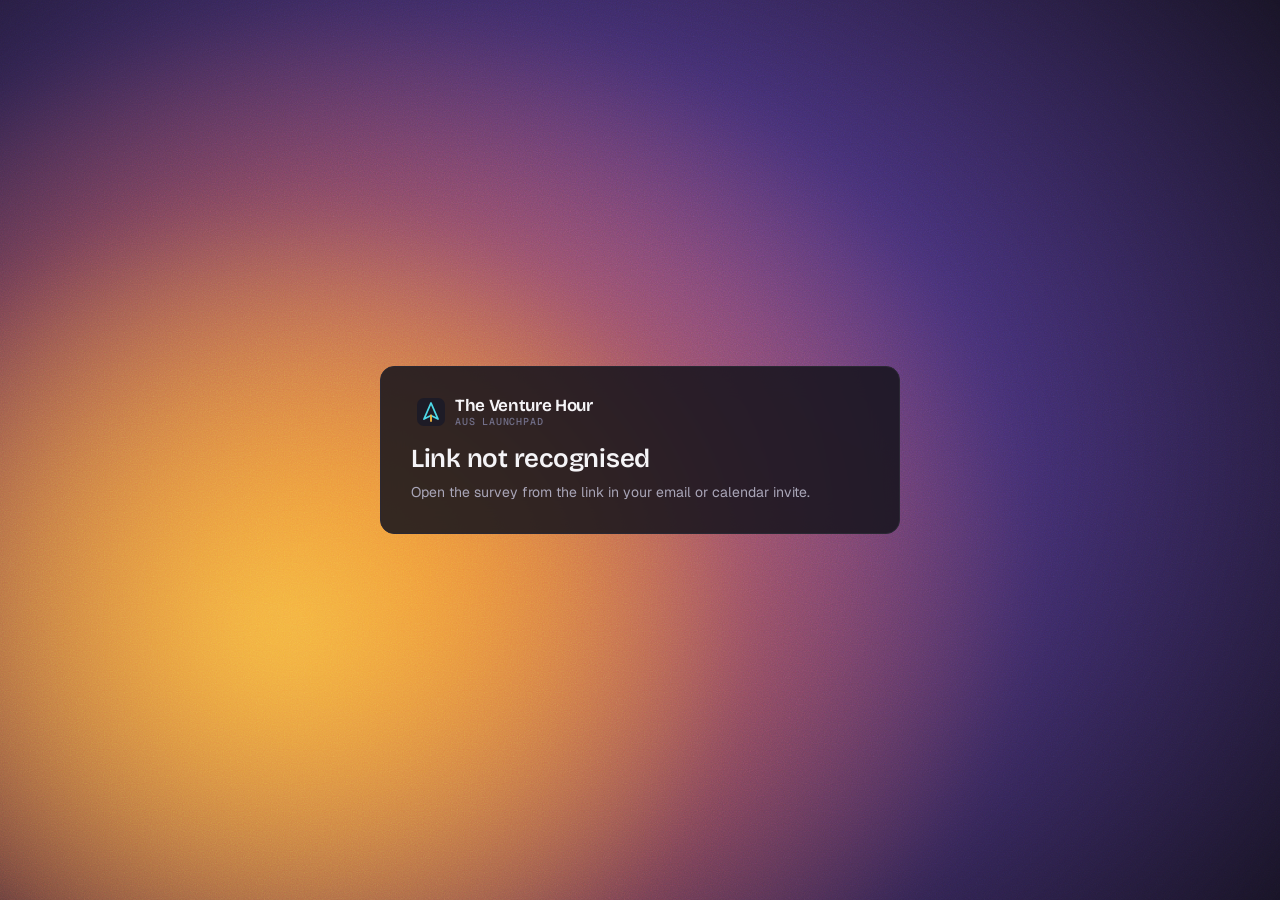
<file: survey.html>
<!doctype html>
<html lang="en">
<head>
  <meta charset="utf-8">
  <meta name="viewport" content="width=device-width, initial-scale=1, viewport-fit=cover">
  <meta name="color-scheme" content="dark">
  <meta name="theme-color" content="#0A0A0C">
  <meta name="robots" content="noindex">
  <title>The Venture Hour · Survey</title>
  <link rel="icon" type="image/svg+xml" href="/icons/icon.svg">
  <link rel="preconnect" href="https://fonts.googleapis.com">
  <link rel="preconnect" href="https://fonts.gstatic.com" crossorigin>
  <link rel="stylesheet" href="https://fonts.googleapis.com/css2?family=Bricolage+Grotesque:opsz,wght@12..96,200..800&family=Geist:wght@400;500;600&family=Geist+Mono:wght@400;500&display=swap">
  <link rel="stylesheet" href="styles.css?v=2026.09.23-1">
  <style>
    body{margin:0}
    [hidden]{display:none!important}
    .login.survey{position:relative;min-height:100vh;min-height:100dvh;overflow:hidden;padding:32px 18px}
    .survey .vh-choice span{border-color:rgba(255,255,255,.16)}
    .survey .login-card{width:min(520px,100%)}
    .survey h1{font-size:26px}
    .survey .sv-who{display:flex;flex-direction:column;align-items:flex-start;gap:2px;padding:12px 14px;border:1px solid var(--border);border-radius:var(--r-sm);background:var(--surface-raised);font-size:13.5px;text-align:left}
    .survey .sv-who b{font:600 16px var(--f-display)}
    .survey textarea.input{height:auto;min-height:112px;padding:10px 12px;line-height:1.5;resize:vertical}
    .survey .vh-choice label{font-weight:400}
    .survey .field > label{font-weight:500}
    .survey .done{display:flex;flex-direction:column;align-items:center;gap:12px;text-align:center;padding:12px 0}
    .survey .done svg{width:44px;height:44px;color:var(--success)}
  </style>
</head>
<body>
  <div class="login survey"><div class="thermal"></div><div class="grain"></div>
    <div class="login-card" id="card">
      <div class="brand"><svg class="brand-mark" viewBox="0 0 28 28" aria-hidden="true"><rect width="28" height="28" rx="7" fill="#1D1B26"/><path d="M14 5 21 21 14 17.5 7 21Z" fill="none" stroke="#4DD9E8" stroke-width="1.8" stroke-linejoin="round"/><path d="M14 17.5V23" stroke="#F5B942" stroke-width="1.8" stroke-linecap="round"/></svg>
        <span class="brand-text"><span class="brand-name">The Venture Hour</span><span class="brand-org">AUS Launchpad</span></span></div>
      <div id="body" role="status"><p class="faint">Loading your survey…</p></div>
    </div>
  </div>

  <script src="config.js?v=2026.09.23-1"></script>
  <script>
  (function () {
    const CFG = window.ROCKET_CONFIG || {}, body = document.getElementById('body');
    const token = new URLSearchParams(location.search).get('t') || '';
    const esc = s => String(s == null ? '' : s).replace(/[&<>"']/g, c => ({'&':'&amp;','<':'&lt;','>':'&gt;','"':'&quot;',"'":'&#39;'}[c]));
    const STAGES = [['idea', 'Idea'], ['validating', 'Validating'], ['building', 'Building'], ['launched', 'Launched'], ['revenue', 'Revenue']];
    const show = html => { body.innerHTML = html; };
    const note = (title, text) => show(`<div><h1>${esc(title)}</h1><p style="margin-top:8px">${text}</p></div>`);
    // The survey talks to two database functions that only work with this private link.
    async function rpc(fn, args) {
      const res = await fetch(`${CFG.supabaseUrl}/rest/v1/rpc/${fn}`, {method:'POST', headers:{'Content-Type':'application/json', apikey:CFG.supabaseAnonKey, Authorization:`Bearer ${CFG.supabaseAnonKey}`}, body:JSON.stringify(args)});
      const data = await res.json().catch(() => null);
      if (!res.ok) throw new Error((data && (data.message || data.hint)) || `Something went wrong (${res.status})`);
      return data;
    }
    const thanks = () => show(`<div class="done"><svg viewBox="0 0 24 24" fill="none" stroke="currentColor" stroke-width="1.8" stroke-linecap="round" stroke-linejoin="round" aria-hidden="true"><circle cx="12" cy="12" r="9"/><path d="m8 12 3 3 5-6"/></svg>
      <h1>Thank you!</h1><p>Your survey is in. You can sign up for your next Venture Hour whenever you’re ready.</p></div>`);

    async function start() {
      if (!CFG.supabaseUrl || !CFG.supabaseAnonKey) return note('Survey unavailable', 'This page isn’t connected yet.');
      if (!/^[0-9a-f-]{36}$/i.test(token)) return note('Link not recognised', 'Open the survey from the link in your email or calendar invite.');
      let info;
      try { info = await rpc('vh_survey_info', {p_token:token}); } catch (e) { return note('Couldn’t load the survey', esc(e.message)); }
      if (!info) return note('Link not recognised', 'Open the survey from the link in your email or calendar invite.');
      if (info.done) return thanks();
      if (info.cancelled) return note('No survey needed', 'This session was cancelled, so there’s nothing to fill in.');
      const when = new Date(info.starts_at).toLocaleString('en-GB', {weekday:'long', day:'numeric', month:'long', hour:'numeric', minute:'2-digit', hour12:true});
      if (!info.started) return note('Not yet', `Your session with ${esc(info.mentor)} is on ${esc(when)}. Come back to this link after it.`);
      show(`<form id="f" novalidate style="display:flex;flex-direction:column;gap:18px">
        <div><h1>How did it go${info.student ? `, ${esc(info.student)}` : ''}?</h1><p style="margin-top:8px">Three quick questions. You need to send this before you can book your next Venture Hour.</p></div>
        <div class="sv-who"><b>${esc(info.mentor)}</b>${info.mentor_org ? `<span class="muted">${esc(info.mentor_org)}</span>` : ''}<span class="faint">${esc(when)}</span></div>
        <div class="field"><label>Where is your venture right now?</label><div class="vh-choice">${STAGES.map(([v, l]) => `<label><input type="radio" name="stage" value="${v}"><span>${l}</span></label>`).join('')}</div></div>
        <div class="field"><label>How much progress did this session give you? <span class="faint">1 = none · 5 = a lot</span></label><div class="vh-choice">${[1, 2, 3, 4, 5].map(n => `<label><input type="radio" name="rating" value="${n}"><span>${n}</span></label>`).join('')}</div></div>
        <div class="field"><label for="tk">Your key takeaway</label><textarea class="input" id="tk" name="takeaway" rows="4" maxlength="2000" placeholder="The one thing you’ll do differently after this conversation"></textarea></div>
        <span class="err" id="err" role="alert"></span>
        <button class="btn btn-primary" style="justify-content:center">Send survey</button>
      </form>`);
      document.getElementById('f').addEventListener('submit', async e => {
        e.preventDefault();
        const fd = new FormData(e.target), err = document.getElementById('err'), btn = e.target.querySelector('button');
        const stage = fd.get('stage'), rating = +fd.get('rating'), takeaway = String(fd.get('takeaway') || '').trim();
        if (!stage) return err.textContent = 'Pick the stage of your venture.';
        if (!rating) return err.textContent = 'Rate your progress from 1 to 5.';
        if (!takeaway) return err.textContent = 'Add your key takeaway.';
        err.textContent = ''; btn.disabled = true; btn.textContent = 'Sending…';
        try { await rpc('vh_submit_survey', {p_token:token, p_stage:stage, p_rating:rating, p_takeaway:takeaway}); thanks(); }
        catch (x) { err.textContent = x.message; btn.disabled = false; btn.textContent = 'Send survey'; }
      });
    }
    start();
  })();
  </script>
</body>
</html>
</file>
<file: styles.css>
:root{
  --ink:#0A0A0C; --surface:#15141C; --surface-raised:#1D1B26; --border:#2A2833;
  --text-primary:#F5F4F7; --text-muted:#A9A6B8; --text-faint:#72708A;
  --cyan:#4DD9E8; --amber:#F5B942; --ember:#E8672E; --violet:#5B3FA0;
  --success:#4ADE80; --danger:#F5626B;
  --cyan-soft:rgba(77,217,232,.12); --amber-soft:rgba(245,185,66,.13); --ember-soft:rgba(232,103,46,.16);
  --success-soft:rgba(74,222,128,.12); --danger-soft:rgba(245,98,107,.13); --violet-soft:rgba(91,63,160,.28);
  --f-display:"Bricolage Grotesque","Helvetica Neue",Arial,sans-serif;
  --f-body:"Geist",system-ui,-apple-system,"Segoe UI",sans-serif;
  --f-mono:"Geist Mono",ui-monospace,"SF Mono",Menlo,monospace;
  --r-sm:6px; --r-md:10px;
  color-scheme:dark;
}
*{box-sizing:border-box}
html,body{background:var(--ink);color:var(--text-primary)}
body{font:14px/1.5 var(--f-body);-webkit-font-smoothing:antialiased}
button,input,select,textarea{font:inherit;color:inherit}
a{color:var(--cyan);text-decoration:none}
a:hover{text-decoration:underline}
:focus-visible{outline:2px solid var(--cyan);outline-offset:2px;border-radius:4px}
.num,.mono{font-family:var(--f-mono);font-variant-numeric:tabular-nums}
.muted{color:var(--text-muted)} .faint{color:var(--text-faint)}
h1,h2,h3{font-family:var(--f-display);margin:0;text-wrap:balance;font-weight:600;letter-spacing:-.01em}
.eyebrow{font:500 11px/1 var(--f-mono);letter-spacing:.08em;text-transform:uppercase;color:var(--text-faint)}

/* shell */
.app{display:grid;grid-template-columns:236px minmax(0,1fr);min-height:100vh}
.side{position:sticky;top:0;height:100vh;border-right:1px solid var(--border);background:var(--ink);display:flex;flex-direction:column;padding:20px 14px;gap:22px;overflow-y:auto}
.brand{display:flex;align-items:center;gap:10px;padding:0 6px}
.brand-mark{width:28px;height:28px;flex:none}
.brand-name{font:650 17px/1 var(--f-display);letter-spacing:-.02em}
.brand-name span{font-weight:250;color:var(--text-muted)}
.nav{display:flex;flex-direction:column;gap:2px}
.nav a{display:flex;align-items:center;gap:10px;padding:8px 10px;border-radius:var(--r-sm);color:var(--text-muted);font-weight:500}
.nav a:hover{background:var(--surface);color:var(--text-primary);text-decoration:none}
.nav a[aria-current="page"]{background:var(--surface-raised);color:var(--text-primary);box-shadow:inset 2px 0 0 var(--cyan)}
.nav a[aria-current="page"] svg{color:var(--cyan)}
.nav svg{width:16px;height:16px;flex:none}
.nav .count{margin-left:auto;font:500 11px var(--f-mono);padding:1px 6px;border-radius:99px;background:var(--ember-soft);color:var(--ember)}
.nav-label{padding:0 10px 6px}
.side-foot{margin-top:auto;display:flex;flex-direction:column;gap:12px}
.whoami{border:1px solid var(--border);border-radius:var(--r-md);padding:12px;display:flex;flex-direction:column;gap:8px;background:var(--surface)}
.whoami select{width:100%}
.demo-note{font-size:12px;color:var(--text-faint);line-height:1.45;padding:0 4px}
.linkbtn{background:none;border:0;padding:0;color:var(--text-muted);cursor:pointer;font-size:12px;text-align:left}
.linkbtn:hover{color:var(--text-primary)}

main{padding:28px 36px 64px;min-width:0}
.page{max-width:1240px;margin:0 auto;display:flex;flex-direction:column;gap:22px}
.page-head{display:flex;align-items:flex-end;justify-content:space-between;gap:16px;flex-wrap:wrap}
.page-head h1{font-size:30px;line-height:1.1}
.page-head p{margin:6px 0 0;color:var(--text-muted);max-width:62ch}
.toolbar{display:flex;gap:10px;flex-wrap:wrap;align-items:center}
.spacer{flex:1}

/* controls */
.btn{display:inline-flex;align-items:center;gap:7px;height:34px;padding:0 13px;border-radius:var(--r-sm);border:1px solid var(--border);background:var(--surface-raised);color:var(--text-primary);font-weight:500;cursor:pointer;white-space:nowrap}
.btn:hover:not(:disabled){border-color:#3D3a4a;background:#24222F}
.btn-primary{background:var(--amber);border-color:var(--amber);color:#1A1204}
.btn-primary:hover:not(:disabled){background:#FFC85C;border-color:#FFC85C}
.btn-ghost{background:transparent;border-color:transparent;color:var(--text-muted)}
.btn-ghost:hover:not(:disabled){background:var(--surface);color:var(--text-primary)}
.btn-danger{color:var(--danger)}
.btn:disabled{opacity:.42;cursor:not-allowed}
.btn svg{width:15px;height:15px}
.sm{height:28px;padding:0 10px;font-size:13px}
.input,select.input,textarea.input{height:34px;padding:0 10px;border-radius:var(--r-sm);border:1px solid var(--border);background:var(--surface);color:var(--text-primary);min-width:0}
textarea.input{height:auto;padding:9px 10px;resize:vertical;line-height:1.5}
select.input{padding-right:28px;appearance:none;background-image:linear-gradient(45deg,transparent 50%,var(--text-muted) 50%),linear-gradient(135deg,var(--text-muted) 50%,transparent 50%);background-position:calc(100% - 15px) 15px,calc(100% - 10px) 15px;background-size:5px 5px;background-repeat:no-repeat}
.input:hover{border-color:#3A3846}
.input:focus{outline:none;border-color:var(--cyan);box-shadow:0 0 0 3px var(--cyan-soft)}
.search{position:relative}
.search svg{position:absolute;left:10px;top:9px;width:16px;height:16px;color:var(--text-faint)}
.search .input{padding-left:32px;width:240px}
.seg{display:inline-flex;border:1px solid var(--border);border-radius:var(--r-sm);padding:2px;background:var(--surface)}
.seg button{border:0;background:none;height:28px;padding:0 11px;border-radius:4px;color:var(--text-muted);cursor:pointer;font-weight:500;font-size:13px}
.seg button[aria-pressed="true"]{background:var(--surface-raised);color:var(--text-primary);box-shadow:0 0 0 1px var(--border)}

/* pills */
.pill{display:inline-flex;align-items:center;gap:6px;height:22px;padding:0 9px;border-radius:99px;font:500 12px/1 var(--f-body);white-space:nowrap;border:1px solid transparent}
.pill::before{content:"";width:6px;height:6px;border-radius:50%;background:currentColor}
.pill.plain::before{display:none}
.s-not_started{color:var(--text-muted);border-color:var(--border)}
.s-in_progress{color:var(--cyan);background:var(--cyan-soft)}
.s-done{color:var(--success);background:var(--success-soft)}
.s-blocked{color:var(--danger);background:var(--danger-soft)}
.e-idea{color:#B7A6E6;background:var(--violet-soft)}
.e-planning{color:var(--cyan);background:var(--cyan-soft)}
.e-logistics{color:var(--amber);background:var(--amber-soft)}
.e-confirmed{color:var(--success);background:var(--success-soft)}
.e-done{color:var(--text-muted);border-color:var(--border)}
.due{font:500 12px/1 var(--f-mono);white-space:nowrap;padding:5px 8px;border-radius:var(--r-sm)}
.due.over{color:var(--ember);background:var(--ember-soft)}
.due.soon{color:var(--amber);background:var(--amber-soft)}
.due.later{color:var(--text-muted)}
.due.done{color:var(--text-faint)}
.tag{display:inline-flex;align-items:center;height:20px;padding:0 7px;border-radius:4px;font:500 11px/1 var(--f-mono);letter-spacing:.03em;color:var(--text-muted);background:var(--surface-raised);border:1px solid var(--border)}
.tag.rise{color:var(--amber);border-color:rgba(245,185,66,.3);background:var(--amber-soft)}
.av{display:inline-grid;place-items:center;width:24px;height:24px;border-radius:50%;font:600 10px/1 var(--f-body);flex:none;color:var(--ink)}
.av-lg{width:32px;height:32px;font-size:12px}
.who{display:inline-flex;align-items:center;gap:8px;min-width:0}
.who span{white-space:nowrap;overflow:hidden;text-overflow:ellipsis}

/* hero (gradient reserved: dashboard + login only) */
.hero{position:relative;overflow:hidden;border-radius:14px;min-height:236px;padding:30px 34px;display:flex;flex-direction:column;justify-content:space-between;gap:22px;isolation:isolate;border:1px solid var(--border)}
.thermal{position:absolute;inset:-30%;z-index:-2;background:
  radial-gradient(22% 30% at 76% 46%, var(--amber) 0%, rgba(245,185,66,0) 100%),
  radial-gradient(34% 44% at 72% 50%, var(--ember) 10%, rgba(232,103,46,0) 100%),
  radial-gradient(48% 62% at 66% 56%, var(--violet) 20%, rgba(91,63,160,0) 100%),
  var(--ink);filter:blur(28px);animation:drift 26s ease-in-out infinite alternate}
.grain{position:absolute;inset:0;z-index:-1;opacity:.28;mix-blend-mode:overlay;background-image:url("data:image/svg+xml,%3Csvg xmlns='http://www.w3.org/2000/svg' width='180' height='180'%3E%3Cfilter id='n'%3E%3CfeTurbulence type='fractalNoise' baseFrequency='.85' numOctaves='2' stitchTiles='stitch'/%3E%3C/filter%3E%3Crect width='100%25' height='100%25' filter='url(%23n)'/%3E%3C/svg%3E")}
@keyframes drift{0%{transform:translate(0,0) scale(1)}100%{transform:translate(-5%,4%) scale(1.08)}}
.hero-date{font:200 clamp(40px,6vw,68px)/.9 var(--f-display);letter-spacing:-.02em;font-variation-settings:"opsz" 96}
.hero h1{font-size:22px;font-weight:500;margin-top:10px}
.hero-summary{display:flex;gap:10px;flex-wrap:wrap}
.hero-chip{display:inline-flex;gap:8px;align-items:baseline;padding:7px 12px;border-radius:99px;background:rgba(10,10,12,.55);backdrop-filter:blur(6px);border:1px solid rgba(245,244,247,.12);font-size:13px}
.hero-chip b{font:500 13px var(--f-mono)}
.hero-chip.over b{color:var(--ember)} .hero-chip.soon b{color:var(--amber)}
.countdown{position:absolute;right:34px;bottom:28px;text-align:right}
.countdown .n{font:250 64px/.9 var(--f-display);font-variant-numeric:tabular-nums}
.countdown .l{font-size:13px;color:var(--text-primary);opacity:.85;margin-top:6px}

/* panels */
.panel{background:var(--surface);border:1px solid var(--border);border-radius:var(--r-md);min-width:0}
.panel-head{display:flex;align-items:center;justify-content:space-between;gap:12px;padding:14px 16px;border-bottom:1px solid var(--border)}
.panel-head h2{font-size:16px}
.panel-head a{font-size:13px}
.dash{display:grid;grid-template-columns:repeat(3,minmax(0,1fr));gap:16px;align-items:start}
.rows{list-style:none;margin:0;padding:4px 0}
.row{display:flex;gap:12px;align-items:center;padding:10px 16px;cursor:pointer;border-radius:0}
.row:hover{background:var(--surface-raised)}
.row + .row{border-top:1px solid rgba(42,40,51,.6)}
.row-main{flex:1;min-width:0}
.row-title{font-weight:500;white-space:nowrap;overflow:hidden;text-overflow:ellipsis}
.row-sub{font-size:12.5px;color:var(--text-muted);white-space:nowrap;overflow:hidden;text-overflow:ellipsis}
.datebox{width:40px;flex:none;text-align:center;border:1px solid var(--border);border-radius:var(--r-sm);padding:4px 0;background:var(--surface-raised)}
.datebox .m{font:500 10px/1 var(--f-mono);letter-spacing:.08em;color:var(--cyan);text-transform:uppercase}
.datebox .d{font:500 17px/1.15 var(--f-display)}
.empty{padding:28px 16px;text-align:center;color:var(--text-faint);font-size:13px}

/* calendar */
.cal-grid{display:grid;grid-template-columns:repeat(7,minmax(0,1fr));border-top:1px solid var(--border);border-left:1px solid var(--border);border-radius:var(--r-md);overflow:hidden;background:var(--surface)}
.cal-dow{padding:8px 10px;font:500 11px var(--f-mono);letter-spacing:.08em;color:var(--text-faint);text-transform:uppercase;border-right:1px solid var(--border);border-bottom:1px solid var(--border);background:var(--ink)}
.cal-cell{min-height:112px;padding:6px;border-right:1px solid var(--border);border-bottom:1px solid var(--border);display:flex;flex-direction:column;gap:3px;min-width:0}
.cal-cell.out{background:#111017}
.cal-cell.out .cal-n{color:var(--text-faint)}
.cal-n{font:500 12px var(--f-mono);color:var(--text-muted);padding:2px 4px;align-self:flex-start;border-radius:4px}
.cal-cell.today .cal-n{background:var(--cyan);color:var(--ink)}
.chip{display:block;width:100%;text-align:left;border:0;cursor:pointer;font-size:12px;line-height:1.3;padding:3px 6px;border-radius:4px;white-space:nowrap;overflow:hidden;text-overflow:ellipsis}
.chip.ev{background:var(--cyan-soft);color:var(--cyan)}
.chip.ev.done{background:var(--surface-raised);color:var(--text-muted)}
.chip.dl{background:transparent;color:var(--text-muted);box-shadow:inset 2px 0 0 var(--text-faint)}
.chip.dl.soon{color:var(--amber);box-shadow:inset 2px 0 0 var(--amber)}
.chip.dl.over{color:var(--ember);box-shadow:inset 2px 0 0 var(--ember)}
.chip.dl.done{text-decoration:line-through;opacity:.6}
.chip:hover{filter:brightness(1.2)}
.more{font-size:11.5px;color:var(--text-faint);padding:0 6px}
.week{display:grid;grid-template-columns:repeat(7,minmax(130px,1fr));gap:10px}
.week-col{background:var(--surface);border:1px solid var(--border);border-radius:var(--r-md);padding:10px;display:flex;flex-direction:column;gap:6px;min-height:260px}
.week-col.today{border-color:var(--cyan)}
.week-col h3{font:500 12px var(--f-mono);color:var(--text-muted);letter-spacing:.04em;text-transform:uppercase;display:flex;justify-content:space-between}
.week-col h3 b{font:500 20px var(--f-display);color:var(--text-primary)}
.chip .t{font-family:var(--f-mono);font-size:11px;opacity:.8;margin-right:5px}
.legend{display:flex;gap:14px;font-size:12px;color:var(--text-muted);align-items:center;flex-wrap:wrap}
.legend i{display:inline-block;width:10px;height:10px;border-radius:2px;margin-right:6px;vertical-align:-1px}

/* tables */
.table-wrap{overflow-x:auto;border:1px solid var(--border);border-radius:var(--r-md);background:var(--surface)}
table{width:100%;border-collapse:collapse;font-size:13.5px}
th{position:sticky;top:0;text-align:left;font:500 11px var(--f-mono);letter-spacing:.07em;text-transform:uppercase;color:var(--text-faint);padding:10px 12px;border-bottom:1px solid var(--border);background:var(--surface);white-space:nowrap}
th button{all:unset;cursor:pointer}
th button:hover{color:var(--text-primary)}
th button:focus-visible{outline:2px solid var(--cyan)}
td{padding:10px 12px;border-bottom:1px solid rgba(42,40,51,.7);vertical-align:middle}
tbody tr{cursor:pointer}
tbody tr:hover td{background:var(--surface-raised)}
tbody tr:last-child td{border-bottom:0}
td .name{font-weight:600}
td .desc{font-size:12.5px;color:var(--text-muted);max-width:44ch;white-space:nowrap;overflow:hidden;text-overflow:ellipsis}
.rating{display:flex;align-items:center;gap:8px}
.rating .bar{width:54px;height:4px;background:var(--border);border-radius:2px;overflow:hidden}
.rating .bar i{display:block;height:100%;background:var(--text-muted)}
.rating.hi .bar i{background:var(--cyan)}
.rating.lo .bar i{background:var(--text-faint)}
td select.input{height:28px;font-size:12.5px}
.stat-line{display:flex;gap:22px;flex-wrap:wrap;font-size:13px;color:var(--text-muted)}
.stat-line b{font:500 15px var(--f-mono);color:var(--text-primary);margin-right:6px}
.stat-line .warn b{color:var(--amber)}

/* cards grid (startups/assets) */
.cards{display:grid;grid-template-columns:repeat(auto-fill,minmax(250px,1fr));gap:14px}
.card{background:var(--surface);border:1px solid var(--border);border-radius:var(--r-md);padding:16px;display:flex;flex-direction:column;gap:10px;cursor:pointer;text-align:left;color:inherit;min-width:0}
.card:hover{border-color:#3B3848;background:#18171F}
.card h3{font-size:17px}
.card .desc{font-size:13px;color:var(--text-muted);display:-webkit-box;-webkit-line-clamp:3;-webkit-box-orient:vertical;overflow:hidden;min-height:3.9em}
.card-foot{display:flex;align-items:center;justify-content:space-between;gap:8px;margin-top:auto;font-size:12.5px;color:var(--text-muted)}

/* kanban */
.board{display:grid;grid-template-columns:repeat(5,minmax(220px,1fr));gap:12px;overflow-x:auto;padding-bottom:6px}
.col{background:#111017;border:1px solid var(--border);border-radius:var(--r-md);display:flex;flex-direction:column;min-height:420px;transition:border-color .15s,background .15s}
.col.over{border-color:var(--cyan);background:#0F1A1C}
.col-head{padding:12px 12px 10px;display:flex;flex-direction:column;gap:6px;border-bottom:1px solid var(--border)}
.col-head .top{display:flex;justify-content:space-between;align-items:center}
.col-head .sum{font:12px var(--f-mono);color:var(--text-faint)}
.col-body{padding:10px;display:flex;flex-direction:column;gap:8px;flex:1}
.kcard{background:var(--surface);border:1px solid var(--border);border-radius:var(--r-sm);padding:12px;display:flex;flex-direction:column;gap:8px;cursor:grab}
.kcard:hover{border-color:#3B3848}
.kcard.dragging{opacity:.4}
.kcard h3{font:600 14.5px/1.3 var(--f-body);letter-spacing:0}
.kmeta{font-size:12.5px;color:var(--text-muted);display:flex;flex-direction:column;gap:2px}
.kfoot{display:flex;justify-content:space-between;align-items:center;gap:8px}
.progress{display:flex;align-items:center;gap:6px;font:12px var(--f-mono);color:var(--text-muted)}
.progress .bar{width:46px;height:4px;border-radius:2px;background:var(--border);overflow:hidden}
.progress .bar i{display:block;height:100%;background:var(--cyan)}
.gcal{display:inline-flex;align-items:center;gap:4px;font:11px var(--f-mono);color:var(--text-faint)}
.gcal.on{color:var(--cyan)}
.gcal svg{width:13px;height:13px}

/* deadlines */
.dl-group{display:flex;flex-direction:column;gap:8px}
.dl-group h2{font-size:15px;display:flex;gap:8px;align-items:baseline}
.dl-group h2 .num{font-size:12px;color:var(--text-faint)}
.dl-list{background:var(--surface);border:1px solid var(--border);border-radius:var(--r-md);overflow:hidden}
.dl{display:grid;grid-template-columns:150px minmax(0,1fr) 190px 88px 104px;gap:14px;align-items:center;padding:10px 14px;border-top:1px solid rgba(42,40,51,.7)}
.dl:first-child{border-top:0}
.dl:hover{background:var(--surface-raised)}
.dl .t{font-weight:500;cursor:pointer}
.dl .t:hover{color:var(--cyan)}
.dl .ctx{font-size:12.5px;color:var(--text-muted)}
.dl select.input{height:28px;font-size:12.5px;width:100%}
.dl .date{font:12.5px var(--f-mono);color:var(--text-muted)}
.dl.is-over{box-shadow:inset 3px 0 0 var(--ember)}
.dl.is-soon{box-shadow:inset 3px 0 0 var(--amber)}
.status-sel{border-radius:99px!important}
.dl select.input.s-in_progress{color:var(--cyan);background-color:var(--cyan-soft);border-color:transparent}
.dl select.input.s-done{color:var(--success);background-color:var(--success-soft);border-color:transparent}
.dl select.input.s-blocked{color:var(--danger);background-color:var(--danger-soft);border-color:transparent}
.dl select.input.s-not_started{color:var(--text-muted)}

/* assets */
.thumb{aspect-ratio:4/3;border-radius:var(--r-sm);background:var(--ink);border:1px solid var(--border);display:grid;place-items:center;overflow:hidden;position:relative}
.thumb .aa{font:300 64px/1 var(--f-display);color:var(--text-primary)}
.thumb .aa b{font-weight:750;color:var(--amber)}
.doc{width:46%;height:78%;background:var(--text-primary);border-radius:3px;padding:10% 8%;display:flex;flex-direction:column;gap:6%}
.doc i{display:block;height:5%;background:#C9C6D4;border-radius:1px}
.doc i:first-child{width:60%;height:9%;background:var(--violet)}
.poster{width:44%;height:84%;background:var(--ink);border:1px solid var(--border);display:flex;flex-direction:column;justify-content:space-between;padding:7%}
.poster .blk{height:34%;background:var(--ember);border-radius:2px;box-shadow:12px 10px 0 -4px var(--violet)}
.poster i{display:block;height:6%;background:var(--text-primary);margin-top:5%;width:80%}
.poster i + i{width:55%;background:var(--amber)}
.photos{display:grid;grid-template-columns:repeat(3,1fr);gap:4px;width:84%;height:74%}
.photos i{background:var(--surface-raised);border-radius:2px}
.photos i:nth-child(2){background:#2C2340}.photos i:nth-child(4){background:#3A2218}.photos i:nth-child(6){background:#1B2E31}
.story{width:28%;height:86%;border:1px solid var(--border);border-radius:6px;background:#111017;display:flex;flex-direction:column;justify-content:flex-end;padding:8%;gap:6%}
.story i{height:7%;background:var(--cyan);border-radius:1px}.story i+i{width:60%;background:var(--text-muted)}
.pin{position:absolute;top:8px;left:8px}
.asset-meta{display:flex;justify-content:space-between;align-items:center;gap:8px;font-size:12.5px;color:var(--text-muted)}
.filters{display:flex;gap:6px;flex-wrap:wrap}
.fchip{height:30px;padding:0 12px;border-radius:99px;border:1px solid var(--border);background:transparent;color:var(--text-muted);cursor:pointer;font-weight:500;font-size:13px}
.fchip[aria-pressed="true"]{background:var(--text-primary);color:var(--ink);border-color:var(--text-primary)}
.fchip .num{opacity:.6;margin-left:4px;font-size:11.5px}
.tabs{display:flex;gap:18px;border-bottom:1px solid var(--border)}
.tabs button{background:none;border:0;padding:10px 0;color:var(--text-muted);font-weight:500;cursor:pointer;border-bottom:2px solid transparent;margin-bottom:-1px}
.tabs button[aria-selected="true"]{color:var(--text-primary);border-color:var(--cyan)}

/* budget */
.totals{display:grid;grid-template-columns:repeat(4,minmax(0,1fr));gap:1px;background:var(--border);border:1px solid var(--border);border-radius:var(--r-md);overflow:hidden}
.total{background:var(--surface);padding:16px 18px;display:flex;flex-direction:column;gap:6px}
.total .v{font:500 26px/1 var(--f-mono);font-variant-numeric:tabular-nums;letter-spacing:-.02em}
.total .v small{font-size:13px;color:var(--text-faint);margin-left:4px}
.bbar{position:relative;height:8px;background:var(--surface-raised);border-radius:4px;min-width:140px}
.bbar i{position:absolute;left:0;top:0;bottom:0;border-radius:4px;background:var(--cyan)}
.bbar i.warn{background:var(--amber)} .bbar i.over{background:var(--ember)}
td.r,th.r{text-align:right}

/* drawer + modal */
.scrim{position:fixed;inset:0;background:rgba(5,5,8,.6);z-index:40;animation:fade .15s ease}
.drawer{position:fixed;top:0;right:0;bottom:0;width:min(520px,100%);background:var(--surface);border-left:1px solid var(--border);z-index:41;display:flex;flex-direction:column;animation:slide .2s ease}
.drawer-head{padding:18px 22px;border-bottom:1px solid var(--border);display:flex;gap:12px;align-items:flex-start}
.drawer-head h2{font-size:22px;line-height:1.15;flex:1}
.drawer-body{padding:20px 22px 40px;overflow-y:auto;display:flex;flex-direction:column;gap:22px}
.sect{display:flex;flex-direction:column;gap:10px}
.sect > .eyebrow{padding-bottom:2px}
.kv{display:grid;grid-template-columns:120px minmax(0,1fr);gap:8px 14px;font-size:13.5px;align-items:center}
.kv dt{color:var(--text-muted)} .kv dd{margin:0;min-width:0}
.prose{margin:0;color:var(--text-primary);max-width:65ch;line-height:1.6}
.check{display:flex;gap:10px;align-items:center;padding:6px 0;cursor:pointer}
.check input{accent-color:var(--cyan);width:16px;height:16px}
.check.done span{color:var(--text-faint);text-decoration:line-through}
.notes{list-style:none;margin:0;padding:0;display:flex;flex-direction:column;gap:0;border-left:1px solid var(--border);margin-left:11px}
.note{position:relative;padding:0 0 16px 20px}
.note::before{content:"";position:absolute;left:-5px;top:6px;width:9px;height:9px;border-radius:50%;background:var(--surface);border:2px solid var(--text-faint)}
.note.touch::before{border-color:var(--cyan);background:var(--cyan)}
.note .meta{font-size:12px;color:var(--text-faint);display:flex;gap:8px;flex-wrap:wrap}
.note p{margin:3px 0 0;max-width:60ch}
.contact{display:flex;align-items:center;gap:10px;padding:10px 12px;border:1px solid var(--border);border-radius:var(--r-sm);background:var(--ink)}
.contact .v{flex:1;min-width:0;font-family:var(--f-mono);font-size:13px;overflow-wrap:anywhere}
.callout{border:1px solid var(--border);border-radius:var(--r-sm);padding:12px 14px;font-size:13px;color:var(--text-muted);background:var(--ink);display:flex;gap:10px;align-items:flex-start}
.callout.cyan{border-color:rgba(77,217,232,.35)}
.callout svg{width:16px;height:16px;flex:none;margin-top:2px}
.modal{position:fixed;inset:0;z-index:41;display:grid;place-items:center;padding:20px;pointer-events:none}
.modal-box{pointer-events:auto;width:min(620px,100%);max-height:calc(100vh - 40px);overflow-y:auto;background:var(--surface);border:1px solid var(--border);border-radius:12px;animation:pop .18s ease}
.modal-box form{display:flex;flex-direction:column;gap:16px;padding:22px}
.modal-box h2{font-size:22px}
.field{display:flex;flex-direction:column;gap:6px;min-width:0}
.field label,.field .lbl{font-size:12.5px;color:var(--text-muted);font-weight:500}
.grid2{display:grid;grid-template-columns:1fr 1fr;gap:12px}
.grid3{display:grid;grid-template-columns:1.3fr 1fr 1fr;gap:12px}
.picker{display:flex;flex-wrap:wrap;gap:6px}
.pick{display:inline-flex;align-items:center;gap:7px;height:32px;padding:0 10px 0 4px;border-radius:99px;border:1px solid var(--border);background:var(--ink);cursor:pointer;font-size:13px;color:var(--text-muted)}
.pick[aria-pressed="true"]{border-color:var(--cyan);color:var(--text-primary);background:var(--cyan-soft)}
.toggle{display:flex;align-items:flex-start;gap:12px;padding:12px 14px;border:1px solid var(--border);border-radius:var(--r-sm);background:var(--ink);cursor:pointer}
.toggle input{appearance:none;width:34px;height:20px;border-radius:99px;background:var(--border);position:relative;flex:none;cursor:pointer;margin:1px 0 0;transition:background .15s}
.toggle input::after{content:"";position:absolute;top:3px;left:3px;width:14px;height:14px;border-radius:50%;background:var(--text-primary);transition:transform .15s}
.toggle input:checked{background:var(--cyan)}
.toggle input:checked::after{transform:translateX(14px);background:var(--ink)}
.toggle b{display:block;font-weight:500}
.toggle small{color:var(--text-muted);font-size:12.5px}
details.payload summary{cursor:pointer;font-size:12.5px;color:var(--text-muted)}
details.payload pre{margin:8px 0 0;padding:12px;background:var(--ink);border:1px solid var(--border);border-radius:var(--r-sm);font:12px/1.55 var(--f-mono);color:var(--text-muted);overflow-x:auto;max-height:240px}
.form-foot{display:flex;justify-content:flex-end;gap:8px;padding-top:4px}
.err{color:var(--danger);font-size:12.5px}
.banner{display:flex;gap:10px;align-items:center;padding:10px 14px;border-radius:var(--r-sm);border:1px solid rgba(245,185,66,.3);background:var(--amber-soft);color:var(--amber);font-size:13px}
.banner svg{width:16px;height:16px;flex:none}
@keyframes fade{from{opacity:0}}
@keyframes slide{from{transform:translateX(24px);opacity:0}}
@keyframes pop{from{transform:translateY(8px);opacity:0}}

/* toasts */
.toasts{position:fixed;bottom:20px;left:50%;transform:translateX(-50%);z-index:60;display:flex;flex-direction:column;gap:8px;align-items:center;pointer-events:none}
.toast{pointer-events:auto;background:var(--text-primary);color:var(--ink);padding:10px 16px;border-radius:var(--r-sm);font-weight:500;font-size:13.5px;box-shadow:0 10px 30px rgba(0,0,0,.5);display:flex;gap:10px;align-items:center;max-width:90vw;animation:pop .2s ease}
.toast .mono{font-size:12px;opacity:.7}
.toast.warn{background:var(--amber)}

/* login */
.login{position:fixed;inset:0;display:grid;place-items:center;padding:24px;isolation:isolate;overflow:hidden}
.login .thermal{inset:-20%;background:
  radial-gradient(26% 34% at 30% 64%, var(--amber) 0%, rgba(245,185,66,0) 100%),
  radial-gradient(38% 46% at 34% 60%, var(--ember) 10%, rgba(232,103,46,0) 100%),
  radial-gradient(60% 70% at 44% 50%, var(--violet) 20%, rgba(91,63,160,0) 100%),
  var(--ink)}
.login-card{width:min(400px,100%);background:rgba(21,20,28,.86);backdrop-filter:blur(14px);border:1px solid var(--border);border-radius:14px;padding:30px;display:flex;flex-direction:column;gap:18px}
.login-card h1{font-size:28px;line-height:1.1}
.login-card p{margin:0;color:var(--text-muted)}
body.is-login .app{display:none}

/* brand */
.brand-text{display:flex;flex-direction:column;gap:3px}
.brand-org{font:500 10px/1 var(--f-mono);letter-spacing:.08em;text-transform:uppercase;color:var(--text-faint)}

/* team */
.teams{display:grid;grid-template-columns:repeat(auto-fill,minmax(270px,1fr));gap:14px}
.team{background:var(--surface);border:1px solid var(--border);border-radius:var(--r-md);padding:16px;display:flex;flex-direction:column;gap:12px}
.team h3{font-size:18px}
.team p{margin:0;font-size:13px;color:var(--text-muted)}
.team-foot{display:flex;align-items:center;justify-content:space-between;gap:10px;margin-top:auto}
.stack{display:flex}
.stack .av{box-shadow:0 0 0 2px var(--surface)}
.stack .av + .av{margin-left:-6px}
.btn-wa{background:rgba(74,222,128,.1);border-color:rgba(74,222,128,.35);color:var(--success)}
.btn-wa:hover:not(:disabled){background:rgba(74,222,128,.18);border-color:var(--success)}
.icon-btn{width:34px;padding:0;justify-content:center}
.cm{display:inline-flex;height:20px;padding:0 7px;border-radius:4px;font-size:11.5px;align-items:center;background:var(--surface-raised);color:var(--text-muted);border:1px solid var(--border);white-space:nowrap}
.cm.lead{color:var(--text-primary);border-color:#46425A}
.cms{display:flex;gap:4px;flex-wrap:wrap}
.role{font:500 11px var(--f-mono);letter-spacing:.04em;color:var(--text-faint);text-transform:uppercase}

/* attendance */
.att-sum{display:grid;grid-template-columns:repeat(3,minmax(0,1fr));gap:1px;background:var(--border);border:1px solid var(--border);border-radius:var(--r-sm);overflow:hidden}
.att-sum > div{background:var(--ink);padding:10px 12px;display:flex;flex-direction:column;gap:2px;font-size:12px;color:var(--text-muted)}
.att-sum b{font:500 20px/1.1 var(--f-mono);color:var(--text-primary)}
.att-sum .in b{color:var(--success)} .att-sum .ns b{color:var(--ember)}
.att-row{display:grid;grid-template-columns:minmax(0,1fr) auto auto;gap:10px;align-items:center;padding:8px 0;border-top:1px solid var(--border)}
.rsvp{font:500 11px var(--f-mono);color:var(--text-faint);white-space:nowrap}
.rsvp b{font-weight:500;color:var(--text-muted)}
.ci{display:inline-flex;border:1px solid var(--border);border-radius:99px;padding:2px;background:var(--ink)}
.ci button{border:0;background:none;height:26px;padding:0 10px;border-radius:99px;font-size:12px;font-weight:500;color:var(--text-muted);cursor:pointer;white-space:nowrap}
.ci button[aria-pressed="true"].in{background:var(--success-soft);color:var(--success)}
.ci button[aria-pressed="true"].ns{background:var(--ember-soft);color:var(--ember)}
.ci button:disabled{cursor:not-allowed;opacity:.5}
.cistat{font:500 12px var(--f-mono);white-space:nowrap}
.cistat.in{color:var(--success)} .cistat.ns{color:var(--ember)} .cistat.no{color:var(--text-faint)}
.live{color:var(--ember);background:var(--ember-soft)}
.live::before{animation:blink 1.4s ease-in-out infinite}
@keyframes blink{50%{opacity:.25}}
.qr{width:220px;max-width:70vw;aspect-ratio:1;background:#F5F4F7;padding:14px;border-radius:10px;margin:0 auto}
.qr svg{width:100%;height:100%;display:block}

/* knowledge base */
.sop-thumb{aspect-ratio:4/3;border-radius:var(--r-sm);background:var(--ink);border:1px solid var(--border);padding:14px 16px;display:flex;flex-direction:column;gap:7px;overflow:hidden;position:relative}
.sop-thumb .cat{font:500 10px var(--f-mono);letter-spacing:.08em;text-transform:uppercase;color:var(--cyan)}
.sop-thumb .ttl{font:600 15px/1.2 var(--f-display);color:var(--text-primary);text-wrap:balance}
.sop-thumb ol{margin:2px 0 0;padding-left:16px;display:flex;flex-direction:column;gap:5px;color:var(--text-faint)}
.sop-thumb li::marker{font:11px var(--f-mono)}
.sop-thumb li i{display:block;height:5px;margin-top:5px;background:var(--border);border-radius:2px}
.steps{margin:0;padding:0;list-style:none;counter-reset:s;display:flex;flex-direction:column;gap:0}
.steps li{counter-increment:s;display:grid;grid-template-columns:30px minmax(0,1fr);gap:10px;padding:10px 0;border-top:1px solid var(--border);line-height:1.55}
.steps li::before{content:counter(s);font:500 12px/1 var(--f-mono);width:24px;height:24px;border-radius:50%;display:grid;place-items:center;border:1px solid var(--border);color:var(--cyan);margin-top:1px}
.review{font:500 11.5px var(--f-mono);color:var(--amber)}

/* mobile chrome (hidden on desktop) */
.topbar,.tabbar,.fab,.grab{display:none}

@media (max-width:1100px){.dash{grid-template-columns:1fr 1fr}.dash > :last-child{grid-column:1/-1}.dl{grid-template-columns:130px minmax(0,1fr) 88px 104px}.dl .owner{display:none}}

/* ===== phone layout ===== */
@media (max-width:760px){
  body{font-size:15px}
  .app{display:block}
  .side{display:none}
  .topbar{display:flex;position:sticky;top:0;z-index:30;align-items:center;gap:10px;height:56px;padding:0 16px;background:rgba(10,10,12,.86);backdrop-filter:blur(14px);-webkit-backdrop-filter:blur(14px);border-bottom:1px solid var(--border)}
  .topbar .brand-name{font-size:18px}
  .topbar .me-btn{margin-left:auto;display:flex;align-items:center;gap:8px;background:none;border:1px solid var(--border);border-radius:99px;padding:3px 10px 3px 3px;color:var(--text-muted);font-size:12px;cursor:pointer}
  .tabbar{display:grid;grid-template-columns:repeat(5,1fr);position:fixed;left:0;right:0;bottom:0;z-index:30;background:rgba(14,13,19,.94);backdrop-filter:blur(16px);-webkit-backdrop-filter:blur(16px);border-top:1px solid var(--border);padding:6px 4px calc(6px + env(safe-area-inset-bottom))}
  .tabbar a,.tabbar button{position:relative;display:flex;flex-direction:column;align-items:center;gap:3px;padding:6px 0;color:var(--text-faint);font:500 10.5px/1 var(--f-body);background:none;border:0;cursor:pointer;text-decoration:none;-webkit-tap-highlight-color:transparent}
  .tabbar svg{width:23px;height:23px}
  .tabbar [aria-current="page"]{color:var(--text-primary)}
  .tabbar [aria-current="page"] svg{color:var(--cyan)}
  .tabbar .badge{position:absolute;top:1px;left:calc(50% + 6px);min-width:17px;height:17px;padding:0 4px;border-radius:99px;background:var(--ember);color:var(--ink);font:600 10px/17px var(--f-mono);text-align:center}
  .fab{display:flex;position:fixed;right:16px;bottom:calc(78px + env(safe-area-inset-bottom));z-index:29;height:52px;padding:0 20px 0 16px;gap:8px;align-items:center;border-radius:99px;border:0;background:var(--amber);color:#1A1204;font-weight:600;font-size:15px;box-shadow:0 10px 28px rgba(0,0,0,.55);cursor:pointer}
  .fab svg{width:20px;height:20px}
  main{padding:16px 16px calc(100px + env(safe-area-inset-bottom))}
  .page{gap:18px}
  .page-head{align-items:center}
  .page-head h1{font-size:27px}
  .page-head p,.page-head .btn-primary,.desk-only{display:none}
  .input,select.input,textarea.input{font-size:16px;height:42px}
  .btn{height:40px}
  .btn.sm{height:34px}
  .toolbar{gap:8px}
  .scroller{display:flex;gap:8px;overflow-x:auto;margin:0 -16px;padding:0 16px 2px;scrollbar-width:none}
  .scroller::-webkit-scrollbar{display:none}
  .scroller > *{flex:none}
  .scroller select.input{width:auto;max-width:200px;height:36px;font-size:14px;border-radius:99px;padding-left:14px}
  .search{width:100%}
  .search .input{width:100%;height:44px;padding-left:36px}
  .search svg{top:14px;left:12px}

  /* hero */
  .hero{min-height:0;padding:22px 20px;gap:16px;border-radius:14px}
  .hero-date{font-size:46px}
  .hero h1{font-size:19px;margin-top:8px}
  .hero-chip{font-size:12.5px;padding:6px 10px}
  .countdown{position:static;text-align:left;display:flex;align-items:baseline;gap:10px}
  .countdown .n{font-size:40px}
  .countdown .l{margin:0}
  .dash{grid-template-columns:1fr;gap:14px}
  .dash > :last-child{grid-column:auto}
  .row{padding:12px 16px;min-height:58px}
  .row:active,.card:active,.kcard:active{background:var(--surface-raised)}
  .row-title{font-size:15px}
  .row-sub{font-size:13px}

  /* compact month + agenda */
  .m-cal-head{display:flex;align-items:center;gap:6px}
  .m-cal-head h2{font-size:20px;flex:1}
  .m-month{display:grid;grid-template-columns:repeat(7,1fr);gap:2px;background:var(--surface);border:1px solid var(--border);border-radius:12px;padding:8px 6px}
  .m-dow{text-align:center;font:500 10.5px var(--f-mono);color:var(--text-faint);padding:4px 0 6px}
  .m-day{display:flex;flex-direction:column;align-items:center;gap:4px;padding:6px 0 7px;border:0;background:none;border-radius:10px;color:var(--text-primary);font:500 15px/1 var(--f-body);cursor:pointer;min-height:48px}
  .m-day.out{color:var(--text-faint);opacity:.5}
  .m-day.today span{color:var(--cyan)}
  .m-day[aria-pressed="true"]{background:var(--surface-raised);box-shadow:inset 0 0 0 1px var(--cyan)}
  .dots{display:flex;gap:3px;height:5px}
  .dots i{width:5px;height:5px;border-radius:50%;background:var(--cyan)}
  .dots i.soon{background:var(--amber)} .dots i.over{background:var(--ember)} .dots i.later{background:var(--text-faint)} .dots i.done{background:var(--border)}
  .m-sec{font:600 16px var(--f-display);margin:6px 0 -6px;display:flex;justify-content:space-between;align-items:baseline}
  .m-sec span{font:400 12.5px var(--f-body);color:var(--text-faint)}

  /* deadlines reflow into cards */
  .dl-list{border-radius:12px}
  .dl{grid-template-columns:auto minmax(0,1fr) auto;grid-template-areas:"t t t" "s o d";gap:10px 10px;padding:14px 16px}
  .dl > .dl-t{grid-area:t}.dl > select{grid-area:s;width:auto;min-width:128px}.dl > .owner{grid-area:o;display:block;min-width:0}.dl > .date{display:none}.dl > .due{grid-area:d}
  .dl .t{font-size:15px}
  .dl select.input{height:32px;font-size:13px}
  .dl .owner .who span{display:none}

  /* events: stage tabs + list */
  .stage-tabs .fchip{height:36px}
  .m-list{display:flex;flex-direction:column;gap:10px}
  .kcard{cursor:pointer;padding:14px;border-radius:12px}
  .kcard h3{font-size:16px}

  /* startups list */
  .s-list{list-style:none;margin:0;padding:0;background:var(--surface);border:1px solid var(--border);border-radius:12px;overflow:hidden}
  .s-item{display:grid;grid-template-columns:minmax(0,1fr) auto;gap:4px 12px;padding:14px 16px;border-top:1px solid var(--border);cursor:pointer}
  .s-item:first-child{border-top:0}
  .s-item:active{background:var(--surface-raised)}
  .s-item .n{font-weight:600;font-size:15.5px;display:flex;gap:8px;align-items:center;min-width:0}
  .s-item .n span{overflow:hidden;text-overflow:ellipsis;white-space:nowrap}
  .s-item .sub{font-size:13px;color:var(--text-muted);grid-column:1/-1;display:flex;gap:6px;align-items:center;flex-wrap:wrap}
  .stat-line{gap:8px 16px;font-size:12.5px}
  .stat-line b{font-size:14px}

  /* cards 2-up */
  .cards{grid-template-columns:repeat(2,minmax(0,1fr));gap:10px}
  .card{padding:10px;gap:8px;border-radius:12px}
  .card h3{font-size:14px!important;line-height:1.25}
  .card .card-foot .mono{display:none}
  .asset-meta{flex-direction:column;align-items:flex-start;gap:2px;font-size:11.5px}
  .sop-thumb{padding:10px}
  .sop-thumb .ttl{font-size:13px}
  .sop-thumb ol{display:none}
  .teams{grid-template-columns:1fr;gap:12px}

  /* budget */
  .totals{grid-template-columns:1fr 1fr}
  .total{padding:14px}
  .total .v{font-size:21px}
  .b-item{display:flex;flex-direction:column;gap:8px;padding:14px 16px;border-top:1px solid var(--border)}
  .b-item:first-child{border-top:0}
  .b-item .top{display:flex;justify-content:space-between;gap:10px;align-items:center}
  .b-item .fig{display:flex;justify-content:space-between;font:13px var(--f-mono);color:var(--text-muted)}

  /* drawers become bottom sheets */
  .drawer{top:auto;left:0;width:100%;max-height:92vh;border-left:0;border-top:1px solid var(--border);border-radius:18px 18px 0 0;animation:up .24s cubic-bezier(.2,.8,.2,1)}
  .grab{display:block;width:40px;height:5px;border-radius:3px;background:#3A3846;margin:8px auto 0;flex:none}
  .drawer-head{padding:12px 18px 14px}
  .drawer-head h2{font-size:21px}
  .drawer-body{padding:16px 18px calc(32px + env(safe-area-inset-bottom));gap:20px}
  .kv{grid-template-columns:104px minmax(0,1fr)}
  .modal{padding:0;place-items:end stretch}
  .modal-box{width:100%;max-height:94vh;border-radius:18px 18px 0 0;animation:up .24s cubic-bezier(.2,.8,.2,1)}
  .modal-box form{padding:18px 18px calc(22px + env(safe-area-inset-bottom))}
  .form-foot{position:sticky;bottom:0;background:var(--surface);padding-top:10px}
  .form-foot .btn{flex:1;justify-content:center;height:46px}
  .grid2,.grid3{grid-template-columns:1fr}
  .grid3{grid-template-columns:1fr 1fr}
  .grid3 > :first-child{grid-column:1/-1}
  .toasts{bottom:calc(84px + env(safe-area-inset-bottom));width:calc(100% - 32px)}
  .toast{width:100%;justify-content:space-between}
  .att-row{grid-template-columns:minmax(0,1fr) auto;row-gap:6px}
  .att-row .rsvp{grid-column:1;grid-row:2}
  .att-row > :last-child{grid-row:1/3;grid-column:2}

  /* more sheet */
  .more-grid{display:grid;grid-template-columns:repeat(3,1fr);gap:8px}
  .more-grid a{display:flex;flex-direction:column;align-items:center;gap:8px;padding:16px 6px;border-radius:12px;background:var(--ink);border:1px solid var(--border);color:var(--text-primary);font-size:13px;font-weight:500;text-align:center;text-decoration:none;position:relative}
  .more-grid a[aria-current="page"]{border-color:var(--cyan)}
  .more-grid svg{width:24px;height:24px;color:var(--cyan)}
  .more-grid .badge{position:absolute;top:8px;right:8px;min-width:18px;height:18px;padding:0 5px;border-radius:99px;background:var(--ember);color:var(--ink);font:600 10.5px/18px var(--f-mono)}
}
@keyframes up{from{transform:translateY(40px);opacity:0}}
@media (prefers-reduced-motion:reduce){*,*::before,*::after{animation:none!important;transition:none!important}}

/* ===== v2 components ===== */
.banner.warn-store{margin-bottom:0}
.sum-cards{display:grid;grid-template-columns:repeat(4,minmax(0,1fr));gap:12px}
.sum-card{appearance:none;font:inherit;color:inherit;text-align:left;cursor:pointer;background:var(--surface);border:1px solid var(--border);border-radius:var(--r-md);padding:16px;display:flex;flex-direction:column;gap:6px;min-width:0}
.sum-card:hover{border-color:#3B3848;background:#18171F}
.sum-card .v{font:500 30px/1 var(--f-mono);font-variant-numeric:tabular-nums}
.sum-card .l{font-weight:600}
.sum-card .s{font-size:12.5px;color:var(--text-muted)}
.sum-card.alert .v{color:var(--ember)}
.split{display:grid;grid-template-columns:minmax(0,1.35fr) minmax(0,1fr);gap:16px;align-items:start}
.stackcol{display:flex;flex-direction:column;gap:16px;min-width:0}
.quick{display:flex;gap:8px;flex-wrap:wrap;padding:14px 16px}
.pbar{height:6px;border-radius:3px;background:var(--surface-raised);overflow:hidden}
.pbar i{display:block;height:100%;background:var(--cyan);border-radius:3px}
.pct{font:500 12px var(--f-mono);color:var(--text-muted)}
.chiprow{display:flex;gap:6px;flex-wrap:wrap}
.muted-note{font-size:12.5px;color:var(--text-faint)}

/* dialogs */
dialog.dlg{padding:0;border:1px solid var(--border);border-radius:14px;background:var(--surface);color:var(--text-primary);width:min(660px,calc(100% - 32px));max-width:none;max-height:calc(100vh - 48px);overflow:auto;box-shadow:0 30px 80px rgba(0,0,0,.6)}
dialog.dlg[open]{animation:pop .18s ease}
dialog.dlg::backdrop{background:rgba(5,5,8,.66)}
dialog.dlg.narrow{width:min(440px,calc(100% - 32px))}
.dlg-head{position:sticky;top:0;z-index:2;background:var(--surface);display:flex;gap:12px;align-items:flex-start;padding:18px 22px 14px;border-bottom:1px solid var(--border)}
.dlg-head h2{font-size:21px;line-height:1.2;flex:1}
.dlg-head .sub{font-size:13px;color:var(--text-muted);margin-top:4px;font-family:var(--f-body);font-weight:400}
.dlg-body{padding:18px 22px;display:flex;flex-direction:column;gap:16px}
.dlg-foot{position:sticky;bottom:0;z-index:2;background:var(--surface);border-top:1px solid var(--border);padding:12px 22px;display:flex;gap:8px;align-items:center;flex-wrap:wrap}
.dlg-foot .spacer{flex:1}
.fieldset{border:1px solid var(--border);border-radius:var(--r-sm);padding:12px 14px;display:flex;flex-direction:column;gap:10px;margin:0}
.fieldset legend{padding:0 6px;font-size:12.5px;color:var(--text-muted);font-weight:500}
.count-line{font:500 13px var(--f-mono);color:var(--cyan)}
.count-line.zero{color:var(--danger)}
.cbox{display:inline-flex;align-items:center;gap:8px;font-size:13.5px;cursor:pointer}
.cbox input{accent-color:var(--cyan);width:16px;height:16px;margin:0}
.checks{display:flex;flex-wrap:wrap;gap:6px 16px}
.req-edit{display:grid;grid-template-columns:22px minmax(0,1fr) 150px 140px 34px;gap:8px;align-items:center}
.req-edit .input{height:32px;font-size:13px}
.req-view{display:grid;grid-template-columns:22px minmax(0,1fr) auto auto;gap:10px;align-items:center;padding:8px 0;border-top:1px solid var(--border);font-size:13.5px}
.req-view.done .t{text-decoration:line-through;color:var(--text-faint)}
.req-view .input{height:30px;font-size:12.5px;width:140px}
.contact-edit{border:1px solid var(--border);border-radius:var(--r-sm);padding:12px;display:grid;grid-template-columns:1fr 1fr 1fr;gap:8px;background:var(--ink)}
.contact-edit .row2{grid-column:1/-1;display:flex;justify-content:space-between;align-items:center}
.readonly-note{display:flex;gap:8px;align-items:center;font-size:13px;color:var(--text-muted);background:var(--ink);border:1px solid var(--border);border-radius:var(--r-sm);padding:10px 12px}
.readonly-note svg{width:15px;height:15px;flex:none}
.btn-del{color:var(--danger);border-color:rgba(245,98,107,.35);background:transparent}
.btn-del:hover:not(:disabled){background:var(--danger-soft)!important;border-color:var(--danger)!important}
.btn-danger-solid{background:var(--danger);border-color:var(--danger);color:#1A0507}
.btn-danger-solid:hover{background:#FF7A82!important}

/* meetings */
.mt-row{display:grid;grid-template-columns:52px minmax(0,1fr) auto;gap:14px;align-items:center;padding:12px 16px;cursor:pointer;border-top:1px solid rgba(42,40,51,.7)}
.mt-row:first-child{border-top:0}
.mt-row:hover{background:var(--surface-raised)}
.mt-row.past{opacity:.55}
.aud{font-size:12.5px;color:var(--text-muted)}
.notif{display:grid;grid-template-columns:minmax(0,1fr) auto;gap:4px 12px;padding:10px 16px;border-top:1px solid rgba(42,40,51,.7);font-size:13px}
.notif:first-child{border-top:0}
.notif .k{font-weight:600}
.notif .d{grid-column:1/-1;color:var(--text-muted);font-size:12.5px}
.notif time{font:12px var(--f-mono);color:var(--text-faint)}
.notif.cancel .k{color:var(--ember)}

/* events */
.ev-grid{display:grid;grid-template-columns:repeat(auto-fill,minmax(290px,1fr));gap:14px}
.ev-card{appearance:none;font:inherit;color:inherit;text-align:left;cursor:pointer;background:var(--surface);border:1px solid var(--border);border-radius:var(--r-md);padding:16px;display:flex;flex-direction:column;gap:12px;min-width:0}
.ev-card:hover{border-color:#3B3848;background:#18171F}
.ev-card h3{font-size:19px}
.ev-meta{display:flex;flex-direction:column;gap:3px;font-size:13px;color:var(--text-muted)}
.why{font:500 11px var(--f-mono);letter-spacing:.03em;color:var(--cyan)}

/* ideas */
.st-submitted{color:var(--text-muted);border-color:var(--border)}
.st-review{color:#B7A6E6;background:var(--violet-soft)}
.st-approved{color:var(--amber);background:var(--amber-soft)}
.st-progress{color:var(--cyan);background:var(--cyan-soft)}
.st-completed{color:var(--success);background:var(--success-soft)}
.ds-requested{color:var(--text-muted);border-color:var(--border)}
.ds-in_progress{color:var(--cyan);background:var(--cyan-soft)}
.ds-in_review{color:var(--amber);background:var(--amber-soft)}
.ds-completed{color:var(--success);background:var(--success-soft)}
.rs-Requested{color:var(--text-muted);border-color:var(--border)}
.rs-Approved{color:var(--cyan);background:var(--cyan-soft)}
.rs-Paid{color:var(--success);background:var(--success-soft)}
.rs-Rejected{color:var(--danger);background:var(--danger-soft)}
.idea-card{background:var(--surface);border:1px solid var(--border);border-radius:var(--r-sm);padding:12px;display:flex;flex-direction:column;gap:8px;cursor:pointer}
.idea-card:hover{border-color:#3B3848}
.idea-card h3{font:600 14.5px/1.3 var(--f-body)}
.idea-card .input{height:30px;font-size:12.5px}
.idea-card .next{font-size:12.5px;color:var(--text-muted)}

/* deadlines */
.dli{display:grid;grid-template-columns:24px minmax(0,1fr) 170px 110px 124px 100px;gap:12px;align-items:center;padding:11px 14px;border-top:1px solid rgba(42,40,51,.7)}
.dli:first-child{border-top:0}
.dli:hover{background:var(--surface-raised)}
.dli .t{font-weight:500}
.dli .rel{font-size:12.5px;color:var(--text-muted)}
.dli .src{font:500 10.5px var(--f-mono);letter-spacing:.05em;text-transform:uppercase;color:var(--text-faint);margin-right:6px}
.dli .dd{font:12.5px var(--f-mono);color:var(--text-muted)}
.dli.done .t{text-decoration:line-through;color:var(--text-faint)}
.dli.is-over{box-shadow:inset 3px 0 0 var(--ember)}
.dli.is-today{box-shadow:inset 3px 0 0 var(--amber)}
.dli input[type=checkbox]{accent-color:var(--success);width:18px;height:18px;margin:0}
.dli input:disabled{opacity:.35}
.team-lbl{font-size:12.5px;color:var(--text-muted)}

/* budget */
.bud-cards{display:grid;grid-template-columns:repeat(auto-fill,minmax(250px,1fr));gap:12px}
.bud-card{background:var(--surface);border:1px solid var(--border);border-radius:var(--r-md);padding:16px;display:flex;flex-direction:column;gap:10px}
.bud-card.over{border-color:rgba(232,103,46,.55)}
.bud-card .kv{grid-template-columns:1fr auto;font-size:13px}
.bud-card .kv dd{font-family:var(--f-mono);text-align:right}
.over-flag{color:var(--ember);font:500 12px var(--f-mono)}

/* knowledge base */
.kb-card{appearance:none;font:inherit;color:inherit;text-align:left;cursor:pointer;background:var(--surface);border:1px solid var(--border);border-radius:var(--r-md);padding:16px;display:flex;flex-direction:column;gap:8px}
.kb-card:hover{border-color:#3B3848;background:#18171F}
.kb-card h3{font-size:16px;font-family:var(--f-body);font-weight:600}
.kb-card p{margin:0;font-size:13px;color:var(--text-muted)}
.for-you{color:var(--cyan);border-color:rgba(77,217,232,.35);background:var(--cyan-soft)}

/* role switcher */
.role-sw label{font:500 10.5px var(--f-mono);letter-spacing:.08em;text-transform:uppercase;color:var(--amber)}

@media (max-width:1100px){.sum-cards{grid-template-columns:1fr 1fr}.split{grid-template-columns:1fr}.dli{grid-template-columns:24px minmax(0,1fr) 150px 124px 100px}.dli .team-lbl{display:none}}
@media (max-width:760px){
  .sum-cards{gap:10px}
  .sum-card{padding:14px}
  .sum-card .v{font-size:26px}
  .sum-card .s{display:none}
  dialog.dlg,dialog.dlg.narrow{width:100%;max-width:100%;margin:auto 0 0;border-radius:18px 18px 0 0;max-height:92vh;border-left:0;border-right:0;border-bottom:0}
  dialog.dlg[open]{animation:up .24s cubic-bezier(.2,.8,.2,1)}
  dialog.dlg.narrow{margin:auto 0 0}
  .dlg-head{padding:14px 18px 12px}
  .dlg-head::before{content:"";position:absolute;top:6px;left:50%;width:40px;height:5px;margin-left:-20px;border-radius:3px;background:#3A3846}
  .dlg-body{padding:16px 18px}
  .dlg-foot{padding:10px 18px calc(12px + env(safe-area-inset-bottom))}
  .dlg-foot .btn{flex:1;justify-content:center;height:46px}
  .dlg-foot .spacer{display:none}
  .req-edit{grid-template-columns:22px minmax(0,1fr) 34px;row-gap:6px;padding-bottom:8px;border-bottom:1px solid var(--border)}
  .req-edit > .o{grid-column:2/4}.req-edit > .du{grid-column:2/4}
  .req-view{grid-template-columns:22px minmax(0,1fr);row-gap:6px}
  .req-view > .own,.req-view > .due-ctl{grid-column:2}
  .contact-edit{grid-template-columns:1fr}
  .mt-row{grid-template-columns:44px minmax(0,1fr);padding:12px 14px}
  .mt-row > :last-child{grid-column:2;justify-self:start}
  .ev-grid{grid-template-columns:1fr}
  .dli{grid-template-columns:26px minmax(0,1fr) auto;grid-template-areas:"c t t" "c o d";gap:6px 10px;padding:14px}
  .dli > .c{grid-area:c;align-self:start;margin-top:2px}.dli > .tt{grid-area:t}.dli > .ow{grid-area:o;min-width:0}.dli > .du{grid-area:d;justify-self:end}.dli > .team-lbl,.dli > .dd{display:none}
  .dli input[type=checkbox]{width:22px;height:22px}
  .bud-cards{grid-template-columns:1fr}
  .m-rows{list-style:none;margin:0;padding:0;background:var(--surface);border:1px solid var(--border);border-radius:12px;overflow:hidden}
  .m-rows > li{padding:14px 16px;border-top:1px solid var(--border);display:flex;flex-direction:column;gap:6px;cursor:pointer}
  .m-rows > li:first-child{border-top:0}
  .m-rows .top{display:flex;justify-content:space-between;gap:10px;align-items:center}
  .m-rows .sub{font-size:13px;color:var(--text-muted);display:flex;gap:6px;flex-wrap:wrap;align-items:center}
}

/* ===== deadline rows reflow by their own width (fixes cramped rows in narrow panels) ===== */
.dl-list{container-type:inline-size}
@container (max-width: 720px) {
  .dli{grid-template-columns:26px minmax(0,1fr) auto;grid-template-areas:"c t t" "c o d";gap:6px 12px;padding:13px 16px}
  .dli > .c{grid-area:c;align-self:start;margin-top:2px}
  .dli > .tt{grid-area:t}
  .dli > .ow{grid-area:o;min-width:0}
  .dli > .du{grid-area:d;justify-self:end;align-self:center}
  .dli > .team-lbl,.dli > .dd{display:none}
  .dli .ow .who{font-size:13px;color:var(--text-muted)}
}

/* ===== notification bell + panel ===== */
.bell{position:relative;width:38px;padding:0;justify-content:center}
.bell svg{width:18px;height:18px}
.bell-badge{position:absolute;top:-5px;right:-5px;min-width:18px;height:18px;padding:0 5px;border-radius:99px;background:var(--ember);color:var(--ink);font:600 10.5px/18px var(--f-mono);text-align:center;box-shadow:0 0 0 2px var(--ink)}
.hero .bell{background:rgba(10,10,12,.55);backdrop-filter:blur(6px);border-color:rgba(245,244,247,.14);height:35px;width:35px;border-radius:99px}
.topbar .bell{margin-left:auto;height:34px;width:34px;border-radius:99px}
.topbar .bell + .me-btn{margin-left:8px}
dialog.dlg.notif-pop{margin:76px 28px auto auto;width:min(430px,calc(100% - 32px));max-height:calc(100vh - 110px)}
.notif-sec{font:500 11px var(--f-mono);letter-spacing:.08em;text-transform:uppercase;color:var(--text-faint);padding:14px 20px 6px}
.nitem{display:grid;grid-template-columns:8px minmax(0,1fr) auto;gap:4px 12px;padding:11px 20px;border-top:1px solid rgba(42,40,51,.7);align-items:start}
.nitem:first-of-type{border-top:0}
.nitem.click{cursor:pointer}
.nitem.click:hover{background:var(--surface-raised)}
.nitem .dot{width:8px;height:8px;border-radius:50%;margin-top:6px;background:var(--cyan)}
.nitem .dot.over{background:var(--ember)} .nitem .dot.soon{background:var(--amber)} .nitem .dot.read{background:transparent;box-shadow:inset 0 0 0 1px var(--border)}
.nitem .lbl{font:500 10.5px var(--f-mono);letter-spacing:.05em;text-transform:uppercase;color:var(--text-faint)}
.nitem .ttl{font-weight:500;font-size:14px}
.nitem .sb{font-size:12.5px;color:var(--text-muted)}
.nitem .acts{grid-column:2/-1;display:flex;gap:6px;margin-top:6px}
.nitem time{font:11.5px var(--f-mono);color:var(--text-faint);white-space:nowrap}

/* ===== knowledge base articles (markdown) ===== */
.md{line-height:1.65;max-width:68ch;overflow-wrap:anywhere}
.md > :first-child{margin-top:0}
.md h2{font-size:20px;margin:22px 0 8px}.md h3{font-size:17px;margin:18px 0 6px}.md h4{font-size:15px;margin:16px 0 6px;font-family:var(--f-body)}
.md p{margin:0 0 12px}
.md ul,.md ol{margin:0 0 12px;padding-left:22px}
.md li{margin:4px 0}
.md li::marker{color:var(--text-faint);font-family:var(--f-mono);font-size:.9em}
.md a{color:var(--cyan);text-decoration:underline;text-underline-offset:2px}
.md img{display:block;max-width:100%;height:auto;border-radius:var(--r-sm);border:1px solid var(--border);margin:10px 0}
.md code{font:13px var(--f-mono);background:var(--surface-raised);padding:1px 5px;border-radius:4px}
.md blockquote{margin:0 0 12px;padding:8px 14px;border-left:3px solid var(--amber);background:var(--amber-soft);border-radius:0 var(--r-sm) var(--r-sm) 0}
.md hr{border:0;border-top:1px solid var(--border);margin:18px 0}
.md strong{color:var(--text-primary)}
.md-toolbar{display:flex;gap:4px;flex-wrap:wrap;padding:6px;border:1px solid var(--border);border-bottom:0;border-radius:var(--r-sm) var(--r-sm) 0 0;background:var(--ink)}
.md-toolbar button,.md-toolbar label{height:30px;min-width:32px;padding:0 9px;border-radius:5px;border:0;background:none;color:var(--text-muted);font:600 13px var(--f-body);cursor:pointer;display:inline-flex;align-items:center;gap:6px}
.md-toolbar button:hover,.md-toolbar label:hover{background:var(--surface-raised);color:var(--text-primary)}
.md-toolbar svg{width:15px;height:15px}
.md-toolbar .sep{width:1px;background:var(--border);margin:4px 2px}
.md-editor{border-radius:0 0 var(--r-sm) var(--r-sm)!important;min-height:280px;font:13.5px/1.6 var(--f-mono)!important}
.md-preview{border:1px solid var(--border);border-radius:0 0 var(--r-sm) var(--r-sm);padding:14px 16px;min-height:280px;background:var(--ink)}
.kb-meta{font-size:12.5px;color:var(--text-faint)}

/* ===== startup deletion requests ===== */
.del-pending{display:flex;flex-direction:column;gap:10px;padding:12px 14px;border:1px solid rgba(232,103,46,.45);background:var(--ember-soft);border-radius:var(--r-sm);font-size:13.5px}
.del-pending b{color:var(--ember)}

@media (max-width:760px){
  .page-bell{display:none}
  dialog.dlg.notif-pop{margin:auto 0 0;width:100%;max-height:88vh}
  .md-editor,.md-preview{min-height:220px}
}

/* ===== welcome / install-to-home-screen ===== */
.linkbtn svg{width:14px;height:14px;vertical-align:-2px;margin-right:2px}
body.welcome-open{overflow:hidden}
.welcome{position:fixed;inset:0;z-index:70;display:grid;place-items:center;padding:20px;isolation:isolate;overflow:auto;background:var(--ink)}
.welcome .thermal{position:fixed;inset:-20%;z-index:-2;background:
  radial-gradient(26% 32% at 72% 70%, var(--amber) 0%, rgba(245,185,66,0) 100%),
  radial-gradient(40% 46% at 66% 64%, var(--ember) 10%, rgba(232,103,46,0) 100%),
  radial-gradient(62% 70% at 46% 48%, var(--violet) 20%, rgba(91,63,160,0) 100%), var(--ink)}
.welcome .grain{position:fixed}
.w-card{width:min(520px,100%);background:rgba(21,20,28,.9);backdrop-filter:blur(16px);-webkit-backdrop-filter:blur(16px);border:1px solid var(--border);border-radius:20px;padding:26px 28px;display:flex;flex-direction:column;gap:22px;animation:pop .25s ease}
.w-top{display:flex;align-items:center;gap:14px}
.w-mark .brand-mark{width:52px;height:52px;display:block;border-radius:14px;box-shadow:0 10px 30px rgba(0,0,0,.45)}
.w-dots{display:flex;gap:6px;flex:1;justify-content:center}
.w-dots i{width:22px;height:4px;border-radius:2px;background:var(--border)}
.w-dots i.on{background:var(--cyan)}
.w-body{display:flex;flex-direction:column;gap:14px}
.w-body h1{font-size:30px;line-height:1.1}
.w-lead{margin:0;color:var(--text-muted);font-size:15px;line-height:1.55}
.w-lead b{color:var(--text-primary);font-weight:500}
.w-facts{list-style:none;margin:4px 0 0;padding:0;display:flex;flex-direction:column;gap:10px}
.w-facts li{display:flex;gap:12px;align-items:center;font-size:14.5px;color:var(--text-muted)}
.w-facts b{color:var(--text-primary);font-weight:500}
.w-facts svg{width:34px;height:34px;padding:8px;border-radius:10px;background:var(--surface-raised);color:var(--cyan);flex:none}
.w-seg{align-self:flex-start}
.w-steps{list-style:none;margin:0;padding:0;display:flex;flex-direction:column;gap:12px}
.w-steps li{display:flex;gap:12px;align-items:flex-start;font-size:14.5px;line-height:1.5;color:var(--text-muted)}
.w-steps b{color:var(--text-primary);font-weight:500}
.w-num{flex:none;width:26px;height:26px;border-radius:50%;display:grid;place-items:center;background:var(--cyan-soft);color:var(--cyan);font:500 12.5px var(--f-mono)}
.w-ico{display:inline-grid;place-items:center;width:24px;height:24px;border-radius:6px;background:var(--surface-raised);color:var(--cyan);vertical-align:middle;margin:0 2px}
.w-ico svg{width:15px;height:15px}
.w-note{margin:0;font-size:13px;color:var(--text-faint);line-height:1.5}
.w-note b{color:var(--text-muted)}
.w-big{height:48px;justify-content:center;font-size:15px;width:100%}
.w-big svg{width:18px;height:18px}
.w-ok{display:flex;gap:10px;align-items:center;padding:12px 14px;border-radius:10px;background:var(--success-soft);color:var(--success);font-weight:500}
.w-ok svg{width:18px;height:18px}
.w-actions{display:flex;justify-content:space-between;align-items:center;gap:10px}
.w-actions .btn{height:44px;padding:0 18px}
@media (max-width:760px){
  .welcome{padding:0;place-items:stretch}
  .w-card{border-radius:0;border:0;min-height:100%;padding:calc(20px + env(safe-area-inset-top)) 22px calc(20px + env(safe-area-inset-bottom));justify-content:space-between}
  .w-body{flex:1;justify-content:center}
  .w-body h1{font-size:28px}
  .w-actions .btn-primary{flex:1;justify-content:center}
}

/* ===== sign-in: password + link fallback ===== */
.login-alt{display:flex;flex-direction:column;gap:8px;padding-top:16px;margin-top:2px;border-top:1px solid var(--border);font-size:13px;color:var(--text-muted)}
.login-card .btn{height:42px}

/* ===== Admin → Links ===== */
.links-body{padding:14px 16px;display:flex;flex-direction:column;gap:12px}
.link-row{display:grid;grid-template-columns:minmax(180px,260px) minmax(0,1fr) auto;gap:10px;align-items:center}
.link-row:not(.custom-row){grid-template-columns:minmax(180px,260px) minmax(0,1fr)}
.link-row label{font-size:13.5px;font-weight:500;display:flex;flex-direction:column;gap:2px}
.link-row label .faint{font-weight:400;font-size:12px}
.custom-row{grid-template-columns:minmax(140px,220px) minmax(0,1fr) 34px}
pre.cmd{margin:6px 0 0;padding:9px 12px;background:var(--ink);border:1px solid var(--border);border-radius:var(--r-sm);font:12.5px var(--f-mono);color:var(--text-primary);overflow-x:auto;white-space:pre}
ol.setup{margin:0;padding-left:20px;display:flex;flex-direction:column;gap:10px;font-size:13.5px;line-height:1.55;color:var(--text-muted)}
ol.setup b{color:var(--text-primary);font-weight:500}
ol.setup code{font:12.5px var(--f-mono);background:var(--surface-raised);padding:1px 5px;border-radius:4px}
.links-save{position:sticky;bottom:12px;display:flex;justify-content:flex-end;align-items:center;gap:12px;padding:12px 16px;background:rgba(21,20,28,.92);backdrop-filter:blur(8px);border:1px solid var(--border);border-radius:var(--r-md)}
@media (max-width:760px){
  .link-row,.link-row:not(.custom-row){grid-template-columns:1fr;gap:6px}
  .custom-row{grid-template-columns:minmax(0,1fr) 34px}.custom-row [data-cu]{grid-column:1}.custom-row .icon-btn{grid-row:1/3;grid-column:2}
  .links-save{bottom:calc(84px + env(safe-area-inset-bottom))}
  .links-save .btn{flex:1;justify-content:center;height:46px}
}

/* ===== Overview headline (rotating) ===== */
.hero h1.tagline{min-height:2.5em;display:flex;flex-wrap:wrap;align-items:flex-end;gap:4px 10px;max-width:40ch;transition:opacity .4s ease}
.hero h1.tagline.fade{opacity:0}
.tagline-by{font:400 15px var(--f-body);color:var(--text-muted);white-space:nowrap}
@media (max-width:760px){.hero h1.tagline{min-height:3.8em;font-size:18px}.tagline-by{font-size:13.5px}}

/* ===== Pull to refresh: Rocket launch ===== */
html,body{overscroll-behavior-y:none}          /* our pull replaces the browser's own */
.ptr{position:fixed;inset:0 0 auto 0;height:0;pointer-events:none;z-index:35;--g:0}
.ptr-rocket{position:fixed;left:50%;top:0;width:44px;height:44px;margin-left:-22px;opacity:0;will-change:transform,opacity;transform-origin:50% 60%;
  filter:drop-shadow(0 0 calc(3px + 9px * var(--g)) rgba(77,217,232,calc(.2 + .5 * var(--g)))) drop-shadow(0 6px calc(4px + 10px * var(--g)) rgba(245,185,66,calc(.1 + .35 * var(--g))))}
.ptr-mark{position:relative;width:100%;height:100%;display:block;z-index:2}
/* exhaust: a hot amber core fading to cyan, starting at the mark's amber stem */
.ptr-trail{position:absolute;left:50%;top:80%;width:4px;margin-left:-2px;height:4px;border-radius:3px;opacity:0;z-index:1;
  background:linear-gradient(to bottom,#F5B942 0%,rgba(245,185,66,.75) 18%,rgba(77,217,232,.45) 55%,rgba(77,217,232,0) 100%);filter:blur(.6px)}
.ptr-trail::after{content:"";position:absolute;left:50%;top:0;width:16px;height:100%;margin-left:-8px;border-radius:8px;
  background:linear-gradient(to bottom,rgba(245,185,66,.45),rgba(77,217,232,.18) 60%,transparent);filter:blur(6px)}
.ptr-halo{position:absolute;inset:-14px;border-radius:50%;z-index:0;opacity:calc(.25 * var(--g));
  background:radial-gradient(circle,rgba(77,217,232,.45) 0%,rgba(77,217,232,0) 65%);transition:opacity .2s ease}
.ptr.armed .ptr-rocket{animation:ptr-arm .22s ease-out}
.ptr.armed .ptr-halo{opacity:.55}
.ptr.launching .ptr-halo{opacity:.8}
@keyframes ptr-arm{50%{scale:1.12}}
.ptr-label{position:fixed;left:0;right:0;top:0;text-align:center;font:500 11px var(--f-mono);letter-spacing:.08em;text-transform:uppercase;color:var(--cyan);opacity:.8}
@media (prefers-reduced-motion:reduce){.ptr.armed .ptr-rocket{animation:none}}

/* ===== idea contributions ===== */
.owner-locked{min-height:34px;display:flex;align-items:center;gap:8px;font-size:13.5px}
.owner-locked svg{width:13px;height:13px}
.idea-card .faint svg{width:13px;height:13px;vertical-align:-2px;margin-right:3px}
.idea-thread{border-top:1px solid var(--border);padding-top:16px;gap:12px}
.contrib{border:1px solid var(--border);border-left:3px solid var(--violet);border-radius:var(--r-sm);padding:10px 12px;background:var(--ink);display:flex;flex-direction:column;gap:6px}
.contrib-head{display:flex;align-items:center;gap:8px;font-size:13px}
.contrib-head time{margin-left:auto;font:11.5px var(--f-mono);color:var(--text-faint)}
.contrib-head .icon-btn{width:28px;height:28px}
.contrib-head .icon-btn svg{width:14px;height:14px}
.contrib-title{font-weight:600;font-size:14.5px}
.contrib p{margin:0;font-size:13.5px;color:var(--text-muted);white-space:pre-wrap;line-height:1.55}
.contrib-new{display:flex;flex-direction:column;gap:8px}

/* ===== search (⌘K) ===== */
.search-btn{gap:8px}
.search-btn svg{width:16px;height:16px}
.kbd{font:500 11px var(--f-mono);color:var(--text-faint);border:1px solid var(--border);border-radius:5px;padding:1px 6px;background:var(--ink)}
.top-search{margin-left:auto}
.topbar .top-search + .bell{margin-left:6px}
dialog.dlg.search-pop{margin:10vh auto auto;width:min(640px,calc(100% - 32px));max-height:72vh;display:flex;flex-direction:column}
dialog.dlg.search-pop[open]{display:flex}
.search-head{display:flex;align-items:center;gap:10px;padding:12px 16px;border-bottom:1px solid var(--border)}
.search-head svg{width:18px;height:18px;color:var(--text-faint);flex:none}
.search-head .input{flex:1;border:0;background:transparent;height:40px;font-size:16px;padding:0;box-shadow:none!important}
.search-results{overflow:auto;padding:6px 0 10px}
.sr-item{width:100%;display:grid;grid-template-columns:96px minmax(0,1fr);gap:12px;align-items:center;padding:9px 16px;border:0;background:none;color:inherit;text-align:left;cursor:pointer;font:inherit}
.sr-item:hover,.sr-item.active{background:var(--surface-raised)}
.sr-item.active{box-shadow:inset 3px 0 0 var(--cyan)}
.sr-type{font:500 10.5px var(--f-mono);letter-spacing:.06em;text-transform:uppercase;color:var(--text-faint)}
.sr-text{display:flex;flex-direction:column;min-width:0}
.sr-title{font-weight:500;white-space:nowrap;overflow:hidden;text-overflow:ellipsis}
.sr-sub{font-size:12.5px;color:var(--text-muted);white-space:nowrap;overflow:hidden;text-overflow:ellipsis}
.sr-item mark{background:var(--amber-soft);color:var(--amber);border-radius:3px;padding:0 1px}

/* ===== change history ===== */
.hist{border-top:1px solid var(--border);padding-top:14px}
.hist .btn svg{width:15px;height:15px}
.hist-list{list-style:none;margin:0;padding:0;display:flex;flex-direction:column;gap:10px}
.hist-list li{display:grid;grid-template-columns:24px minmax(0,1fr);gap:10px;font-size:13px;line-height:1.5;color:var(--text-muted)}
.hist-list b{color:var(--text-primary);font-weight:500}
.hist-list time{font:11.5px var(--f-mono);color:var(--text-faint)}
.hist-v{color:var(--text-primary)}

/* ===== calendar ===== */
.cal-k i{display:inline-block;width:8px;height:8px;border-radius:50%;margin-right:6px;vertical-align:1px;background:var(--kc)}
.k-meeting{--kc:var(--cyan)} .k-event{--kc:#B7A6E6} .k-task{--kc:var(--amber)} .k-idea{--kc:var(--success)} .k-design{--kc:#F0946A}
.fchip.cal-k[aria-pressed="false"]{opacity:.55}
.cx-layout{display:grid;grid-template-columns:minmax(0,1fr) 340px;gap:16px;align-items:start}
.cx-main{display:flex;flex-direction:column;gap:10px;min-width:0}
.cal-nav{display:flex;align-items:center;gap:8px}
.cal-nav h2{font-size:20px;min-width:180px;text-align:center}
.cx-grid{display:grid;grid-template-columns:repeat(7,minmax(0,1fr));border:1px solid var(--border);border-radius:var(--r-md);overflow:hidden;background:var(--surface)}
.cx-dow{padding:8px 10px;font:500 11px var(--f-mono);letter-spacing:.08em;text-transform:uppercase;color:var(--text-faint);background:var(--ink);border-bottom:1px solid var(--border)}
.cx-cell{min-height:108px;padding:6px;border-right:1px solid var(--border);border-bottom:1px solid var(--border);display:flex;flex-direction:column;gap:3px;min-width:0;cursor:pointer}
.cx-cell:nth-child(7n){border-right:0}
.cx-cell:hover{background:#18171F}
.cx-cell.out{background:#111017}
.cx-cell.out .cx-n{color:var(--text-faint)}
.cx-cell.sel{box-shadow:inset 0 0 0 2px var(--cyan)}
.cx-n{font:500 12px var(--f-mono);color:var(--text-muted);align-self:flex-start;padding:2px 5px;border-radius:4px}
.cx-cell.today .cx-n{background:var(--cyan);color:var(--ink)}
.cx-chip{display:block;width:100%;text-align:left;border:0;cursor:pointer;font:12px/1.3 var(--f-body);padding:3px 6px;border-radius:4px;white-space:nowrap;overflow:hidden;text-overflow:ellipsis;color:var(--text-primary);background:color-mix(in srgb,var(--kc) 16%,transparent);box-shadow:inset 2px 0 0 var(--kc)}
.cx-chip b{font:500 11px var(--f-mono);color:var(--kc)}
.cx-chip.is-done{opacity:.5;text-decoration:line-through}
.cx-chip.is-over{box-shadow:inset 2px 0 0 var(--ember);background:var(--ember-soft)}
.cx-chip:hover{filter:brightness(1.25)}
.cx-more{font-size:11.5px;color:var(--text-faint);padding:0 6px}
.cx-agenda{position:sticky;top:16px}
.cx-list{display:flex;flex-direction:column}
.cx-item{display:grid;grid-template-columns:4px 74px minmax(0,1fr) auto;gap:10px;align-items:center;padding:10px 16px 10px 12px;border:0;border-top:1px solid rgba(42,40,51,.7);background:none;color:inherit;text-align:left;cursor:pointer;font:inherit;width:100%}
.cx-list .cx-item:first-child{border-top:0}
.cx-item:hover{background:var(--surface-raised)}
.cx-bar{width:4px;align-self:stretch;border-radius:2px;background:var(--kc)}
.cx-when{font:500 11.5px var(--f-mono);color:var(--kc)}
.cx-text{display:flex;flex-direction:column;min-width:0}
.cx-title{font-weight:500;font-size:14px;white-space:nowrap;overflow:hidden;text-overflow:ellipsis}
.cx-sub{font-size:12.5px;color:var(--text-muted);white-space:nowrap;overflow:hidden;text-overflow:ellipsis}
.cx-item.is-done .cx-title{text-decoration:line-through;color:var(--text-faint)}
@media (max-width:1100px){.cx-layout{grid-template-columns:1fr}.cx-agenda{position:static}}
@media (max-width:760px){
  .search-btn .kbd{display:none}
  dialog.dlg.search-pop{margin:0;width:100%;max-width:100%;height:100%;max-height:100%;border-radius:0}
  .search-head{padding:calc(10px + env(safe-area-inset-top)) 14px 10px}
  .sr-item{grid-template-columns:78px minmax(0,1fr);padding:12px 16px}
  .cal-nav h2{font-size:18px;min-width:0;flex:1}
  .dots i.cxd{background:var(--kc)}
  .cx-item{grid-template-columns:4px 62px minmax(0,1fr);padding:12px 14px 12px 10px}
  .cx-item > .due{grid-column:3;justify-self:start}
}

/* search: close controls */
.search-esc{cursor:pointer}
.search-cancel{display:none}
@media (max-width:760px){.search-esc{display:none}.search-cancel{display:inline-flex;color:var(--cyan);font-size:15px;height:40px}}

/* ===== notes ===== */
.notes-layout{display:grid;grid-template-columns:300px minmax(0,1fr);gap:16px;align-items:start;min-height:calc(100vh - 220px)}
.nt-side{display:flex;flex-direction:column;overflow:hidden;position:sticky;top:16px;max-height:calc(100vh - 150px)}
.nt-side-head{padding:12px;display:flex;flex-direction:column;gap:10px;border-bottom:1px solid var(--border)}
.nt-tabs{display:grid;grid-template-columns:repeat(4,1fr)}
.nt-list{overflow:auto;padding:4px 0}
.nt-item{width:100%;display:flex;flex-direction:column;gap:3px;padding:10px 14px;border:0;border-left:3px solid transparent;background:none;color:inherit;text-align:left;cursor:pointer;font:inherit}
.nt-item:hover{background:var(--surface-raised)}
.nt-item.active{background:var(--surface-raised);border-left-color:var(--cyan)}
.nt-item-top{display:flex;justify-content:space-between;gap:8px;align-items:center}
.nt-item-title{font-weight:600;font-size:14px;white-space:nowrap;overflow:hidden;text-overflow:ellipsis}
.nt-pin{color:var(--amber);font-size:9px;margin-right:6px;vertical-align:2px}
.nt-snip{font-size:12.5px;color:var(--text-muted);display:-webkit-box;-webkit-line-clamp:2;-webkit-box-orient:vertical;overflow:hidden}
.nt-meta{font:11.5px var(--f-mono);color:var(--text-faint)}
.nt-badge{display:inline-flex;align-items:center;gap:4px;font:500 11px var(--f-mono);color:var(--text-muted);border:1px solid var(--border);border-radius:99px;padding:2px 8px;white-space:nowrap}
.nt-badge svg{width:12px;height:12px}
.nt-badge.private{padding:2px 6px}
.nt-main{display:flex;flex-direction:column;min-height:calc(100vh - 220px);overflow:hidden}
.nt-empty{flex:1;display:flex;flex-direction:column;align-items:center;justify-content:center;gap:12px;color:var(--text-faint);padding:40px}
.nt-empty svg{width:34px;height:34px}
.nt-bar{display:flex;align-items:center;gap:8px;padding:10px 14px;border-bottom:1px solid var(--border);flex-wrap:wrap}
.nt-back{display:none}
.nt-presence{display:flex;align-items:center;gap:6px;font-size:12.5px}
.nt-presence .av{box-shadow:0 0 0 2px var(--surface)}
.nt-status{font:12px var(--f-mono);color:var(--text-faint)}
.nt-status.err{color:var(--ember)}
.nt-toolbar{display:flex;gap:2px;flex-wrap:wrap;padding:6px 10px;border-bottom:1px solid var(--border);background:var(--ink)}
.nt-tool{height:32px;min-width:34px;padding:0 8px;border:0;border-radius:6px;background:none;color:var(--text-muted);font:600 14px var(--f-body);cursor:pointer;display:inline-flex;align-items:center;justify-content:center}
.nt-tool:hover{background:var(--surface-raised);color:var(--text-primary)}
.nt-tool svg{width:16px;height:16px}
.nt-toolbar .sep{width:1px;background:var(--border);margin:5px 4px}
.nt-linkbar{display:flex;gap:8px;padding:8px 12px;border-bottom:1px solid var(--border);background:var(--ink)}
.nt-linkbar .input{flex:1}
.nt-alert{display:flex;gap:10px;align-items:center;flex-wrap:wrap;padding:10px 14px;border-bottom:1px solid var(--border);background:var(--cyan-soft);font-size:13.5px}
.nt-alert.warn{background:var(--amber-soft)}
.nt-alert span{flex:1;min-width:200px}
.nt-alert svg{width:16px;height:16px;flex:none}
.nt-doc{flex:1;padding:22px 28px 40px;overflow:auto;display:flex;flex-direction:column;gap:10px;max-width:820px;width:100%}
.nt-title{background:none;border:0;color:var(--text-primary);font:600 30px/1.2 var(--f-display);padding:0;outline:none;width:100%}
.nt-title::placeholder{color:var(--text-faint)}
.nt-body{min-height:340px;outline:none;font-size:15.5px;max-width:none}
.nt-body:empty::before{content:attr(data-placeholder);color:var(--text-faint)}
.nt-body h2{font-size:22px;margin:18px 0 6px}.nt-body h3{font-size:18px;margin:14px 0 4px}
.nt-body pre{background:var(--surface-raised);border:1px solid var(--border);border-radius:var(--r-sm);padding:10px 12px;font:13.5px/1.55 var(--f-mono);white-space:pre-wrap}
.nt-body ul[data-checklist]{list-style:none;padding-left:4px}
.nt-body ul[data-checklist] > li{position:relative;padding-left:28px;cursor:text}
.nt-body ul[data-checklist] > li::before{content:"";position:absolute;left:0;top:.28em;width:16px;height:16px;border-radius:4px;border:1.5px solid var(--text-faint);cursor:pointer}
.nt-body ul[data-checklist] > li[data-checked="true"]{color:var(--text-faint);text-decoration:line-through}
.nt-body ul[data-checklist] > li[data-checked="true"]::before{background:var(--cyan);border-color:var(--cyan);box-shadow:inset 0 0 0 3px var(--surface)}
.nt-foot{padding:8px 16px;border-top:1px solid var(--border);font:11.5px var(--f-mono);color:var(--text-faint)}
.ns-row{display:grid;grid-template-columns:minmax(0,1fr) auto 130px;gap:10px;align-items:center;padding:6px 0;border-top:1px solid var(--border)}
.ns-row .input{height:32px;font-size:13px}
@media (max-width:1100px){.notes-layout{grid-template-columns:260px minmax(0,1fr)}}
@media (max-width:760px){
  .notes-layout{grid-template-columns:1fr;min-height:0}
  .notes-layout.editing .nt-side{display:none}
  .notes-layout:not(.editing) .nt-main{display:none}
  .nt-side{position:static;max-height:none}
  .nt-main{min-height:calc(100vh - 190px)}
  .nt-back{display:inline-flex}
  .notes-page:has(.editing) .page-head{display:none}
  .nt-doc{padding:16px 16px 60px}
  .nt-title{font-size:24px}
  .nt-toolbar{overflow-x:auto;flex-wrap:nowrap;scrollbar-width:none}
  .nt-toolbar::-webkit-scrollbar{display:none}
  .nt-tool{min-width:40px;height:38px}
  .ns-row{grid-template-columns:minmax(0,1fr) 120px}.ns-row > .faint{display:none}
}
.nt-linkbar[hidden]{display:none}

/* ===== Admin → Permissions ===== */
.pm-notes{display:flex;flex-wrap:wrap;gap:8px}
.pm-chip{display:inline-flex;align-items:center;gap:6px;font-size:12.5px;color:var(--text-muted);border:1px solid var(--border);border-radius:99px;padding:5px 12px;background:var(--surface)}
.pm-chip b{color:var(--text-primary);font-weight:500}
.pm-chip svg{width:14px;height:14px;color:var(--cyan);flex:none}
.pm-chip.faint-chip{color:var(--text-faint)}
.pm-table{border-collapse:separate;border-spacing:0}
.pm-table th,.pm-table td{border-bottom:1px solid rgba(42,40,51,.7)}
.pm-corner,.pm-row{position:sticky;left:0;z-index:2;background:var(--surface);text-align:left;min-width:190px;box-shadow:1px 0 0 var(--border)}
.pm-corner{z-index:3}
.pm-row{font:inherit;padding:8px 14px;text-transform:none;letter-spacing:0;color:var(--text-primary)}
.pm-rowname{display:block;font-weight:500;font-size:13.5px}
.pm-row .faint{font-size:11.5px}
.pm-col{text-align:center;vertical-align:bottom;min-width:84px;padding:10px 6px}
.pm-colhead{display:flex;flex-direction:column;align-items:center;gap:5px;text-transform:none;letter-spacing:0;font:500 12px var(--f-body);color:var(--text-muted)}
.pm-colhead svg{width:16px;height:16px}
.pm-lock{color:var(--amber)} .pm-lock svg{width:12px;height:12px}
.pm-group th{background:var(--ink);text-align:left;padding:8px 14px;font:500 11px var(--f-mono);letter-spacing:.08em;text-transform:uppercase;color:var(--text-faint);position:sticky;left:0}
.pm-cell{text-align:center;padding:6px}
.pm-cell input{width:18px;height:18px;accent-color:var(--cyan);cursor:pointer}
.pm-cell.changed{background:var(--amber-soft)}
.pm-table tbody tr:hover td,.pm-table tbody tr:hover .pm-row{background:var(--surface-raised)}
.pm-count{text-align:center;font:500 13px var(--f-mono);color:var(--text-muted);padding:10px 6px}
.pm-count.zero{color:var(--ember)}
.pm-rules{display:grid;grid-template-columns:repeat(auto-fill,minmax(300px,1fr));gap:16px 24px;padding:16px}
.pm-rule-group h3{font-size:14px;font-family:var(--f-body);margin:0 0 8px;color:var(--cyan)}
.pm-rule-group dl{margin:0;display:flex;flex-direction:column;gap:8px}
.pm-rule-group dt{font-size:13px;color:var(--text-primary);font-weight:500}
.pm-rule-group dd{margin:0;font-size:12.5px;color:var(--text-muted);line-height:1.45}
@media (max-width:760px){.pm-corner,.pm-row{min-width:140px}.pm-rules{grid-template-columns:1fr}}

/* ================= programmes: the venture hour ================= */
.prog-strip{display:flex;gap:10px;flex-wrap:wrap}
.prog-card{display:flex;align-items:center;gap:12px;padding:12px 16px;border-radius:var(--r-md);border:1px solid var(--border);background:var(--surface);color:var(--text-primary);text-align:left;cursor:pointer;font:inherit}
.prog-card:not(.active):hover{border-color:var(--text-faint)}
.prog-card:not(.active) svg{color:var(--text-muted)}
.prog-card.active{border-color:rgba(77,217,232,.45);background:linear-gradient(135deg,var(--cyan-soft),transparent 70%),var(--surface)}
.prog-card svg{width:22px;height:22px;color:var(--cyan);flex:none}
.prog-card b{display:block;font:600 15px var(--f-display)}
.prog-card span span{display:block;color:var(--text-muted);font-size:12.5px;margin-top:2px}
.vh-tabs .count{margin-left:6px;font:500 11px var(--f-mono);padding:1px 6px;border-radius:99px;background:var(--amber-soft);color:var(--amber)}
.vh-weeknav{display:flex;align-items:center;gap:8px;flex-wrap:wrap}
.vh-weeklabel{display:flex;flex-direction:column;min-width:150px;text-align:center}
.vh-weeklabel b{font:600 16px var(--f-display)}
.vh-weeklabel span{font-size:12px}
.vh-stats{display:flex;gap:18px;flex-wrap:wrap;font-size:13px;color:var(--text-muted);margin-top:-8px}
.vh-stats b{color:var(--text-primary);font:600 15px var(--f-mono);margin-right:3px}
.vh-slots{display:grid;grid-template-columns:repeat(auto-fill,minmax(290px,1fr));gap:14px}
.vh-slot{display:flex;flex-direction:column;gap:10px;padding:16px;border:1px solid var(--border);border-radius:var(--r-md);background:var(--surface);min-width:0}
.vh-slot.vs-claimed{border-color:rgba(74,222,128,.28)}
.vh-slot.vs-cancelled{opacity:.55}
.vh-slot-top{display:flex;justify-content:space-between;align-items:center;gap:8px}
.vh-mentor b{display:block;font:600 17px/1.2 var(--f-display)}
.vh-mentor span{display:block;color:var(--text-muted);font-size:13px;margin-top:3px}
.vh-when{display:flex;gap:7px;align-items:flex-start;font-size:13px;color:var(--text-muted)}
.vh-when svg{width:15px;height:15px;flex:none;margin-top:1px}
.vh-booked{display:flex;flex-direction:column;gap:8px;padding:12px;border-radius:var(--r-sm);background:var(--surface-raised);border:1px solid var(--border)}
.vh-student{display:flex;flex-direction:column;gap:2px;min-width:0}
.vh-student .mono{font-size:12px;color:var(--text-muted);overflow-wrap:anywhere}
.vh-student .faint{font-size:12px}
.vh-topic{margin:0;font-size:13px;color:var(--text-primary);line-height:1.45}
.vh-flags{display:flex;gap:8px 12px;flex-wrap:wrap;align-items:center}
.vh-flag{display:inline-flex;align-items:center;gap:5px;font-size:12px;color:var(--text-muted)}
.vh-flag svg{width:13px;height:13px}
.vh-flag.ok{color:var(--success)} .vh-flag.warn{color:var(--amber)} .vh-flag.owe{color:var(--ember)}
.vh-openbox{padding:12px;border-radius:var(--r-sm);border:1px dashed var(--border);color:var(--text-faint);font-size:13px;text-align:center}
.vh-actions{display:flex;gap:6px;flex-wrap:wrap;margin-top:auto;padding-top:2px}
.vh-type{display:inline-flex;align-items:center;height:22px;padding:0 9px;border-radius:99px;font:500 11.5px/1 var(--f-body);white-space:nowrap}
.vh-type.t-vc{color:var(--amber);background:var(--amber-soft)}
.vh-type.t-alumni{color:var(--cyan);background:var(--cyan-soft)}
.vh-type.t-professor{color:#C9BAF5;background:var(--violet-soft)}
.vh-empty{display:flex;gap:16px;align-items:flex-start;padding:22px}
.vh-empty > svg{width:28px;height:28px;color:var(--cyan);flex:none}
.vh-empty b{font:600 17px var(--f-display)}
.vh-empty p{margin:6px 0 14px;color:var(--text-muted);font-size:13.5px;max-width:62ch;line-height:1.5}
.vh-wait{margin:0;padding:10px 16px 12px 36px;display:flex;flex-direction:column;gap:6px;font-size:13px}
.vh-wait .mono{font-size:12px;margin-right:10px}
.vh-wait b{margin-right:8px;font-weight:500}
.vh-filters{display:flex;gap:10px;align-items:center;flex-wrap:wrap}
.vh-off{opacity:.55}
.vh-reason{display:block;font-size:11.5px;margin-top:4px}
.switch{position:relative;display:inline-flex;width:36px;height:20px;flex:none;cursor:pointer}
.switch input{position:absolute;opacity:0;inset:0;margin:0;cursor:pointer;z-index:1}
.switch i{position:absolute;inset:0;border-radius:99px;background:var(--border);transition:background .15s}
.switch i::after{content:"";position:absolute;top:2px;left:2px;width:16px;height:16px;border-radius:50%;background:var(--text-muted);transition:transform .15s,background .15s}
.switch input:checked + i{background:rgba(74,222,128,.35)}
.switch input:checked + i::after{transform:translateX(16px);background:var(--success)}
.switch input:focus-visible + i{outline:2px solid var(--cyan);outline-offset:2px}
.vh-owed{list-style:none;margin:0;padding:0}
.vh-owed li{display:grid;grid-template-columns:minmax(0,1.1fr) minmax(0,1.4fr) auto;gap:12px;align-items:center;padding:12px 16px;border-top:1px solid var(--border)}
.vh-owed li:first-child{border-top:0}
.vh-owed-who{display:flex;flex-direction:column;min-width:0}
.vh-owed-who .mono{font-size:12px;overflow-wrap:anywhere}
.vh-owed-meta{display:flex;flex-direction:column;gap:3px;font-size:13px;align-items:flex-start}
.vh-owed-acts{display:flex;gap:6px;flex-wrap:wrap;justify-content:flex-end}
.vh-blocking{color:var(--ember);border-color:rgba(232,103,46,.4);background:var(--ember-soft)}
.sg-idea{--sg:#B7A6E6} .sg-validating{--sg:#4DD9E8} .sg-building{--sg:#F5B942} .sg-launched{--sg:#F0946A} .sg-revenue{--sg:#4ADE80}
.vh-stagebar{display:flex;gap:3px;margin:14px 16px 6px;height:30px;border-radius:var(--r-sm);overflow:hidden}
.vh-stagebar span{display:flex;align-items:center;justify-content:center;gap:4px;font-size:11.5px;white-space:nowrap;overflow:hidden;min-width:0;padding:0 6px;color:var(--ink);background:var(--sg)}
.vh-stage{font:500 11.5px var(--f-body);padding:3px 8px;border-radius:99px;color:var(--sg);background:color-mix(in srgb,var(--sg) 14%,transparent)}
.vh-dots{display:inline-flex;gap:3px}
.vh-dots i{width:8px;height:8px;border-radius:50%;background:var(--border)}
.vh-dots i.on{background:var(--cyan)}
.vh-resp{list-style:none;margin:0;padding:0}
.vh-resp li{padding:12px 16px;border-top:1px solid var(--border)}
.vh-resp li:first-child{border-top:0}
.vh-resp-top{display:flex;gap:8px;align-items:center;flex-wrap:wrap;font-size:13px}
.vh-resp p{margin:6px 0 0;font-size:13.5px;line-height:1.5;color:var(--text-primary)}
.vh-settings{display:grid;grid-template-columns:repeat(3,minmax(0,1fr));gap:14px 16px;padding:16px}
.vh-wide{grid-column:1/-1}
.vh-inline{display:flex;align-items:center;gap:8px}
.vh-inline .input{width:90px}
.vh-inline span{font-size:13px;color:var(--text-muted)}
.vh-choice{display:flex;gap:6px;flex-wrap:wrap}
.vh-choice label{position:relative;cursor:pointer}
.vh-choice input{position:absolute;opacity:0;inset:0;margin:0;cursor:pointer}
.vh-choice span{display:inline-flex;align-items:center;height:34px;padding:0 14px;border-radius:99px;border:1px solid var(--border);font-size:13.5px;color:var(--text-muted)}
.vh-choice input:checked + span{background:var(--text-primary);color:var(--ink);border-color:var(--text-primary)}
.vh-choice input:focus-visible + span{outline:2px solid var(--cyan);outline-offset:2px}
.k-programme{--kc:#E6A6D4}
@media (max-width:1100px){.vh-settings{grid-template-columns:1fr 1fr}}
@media (max-width:760px){
  .prog-card{width:100%}
  .vh-weeknav .spacer{display:none}
  .vh-weeklabel{min-width:0;flex:1}
  .vh-slots{grid-template-columns:1fr}
  .vh-owed li{grid-template-columns:1fr;gap:8px}
  .vh-owed-acts{justify-content:flex-start}
  .vh-settings{grid-template-columns:1fr}
  .vh-tabs{overflow-x:auto;scrollbar-width:none;gap:16px}
  .vh-tabs button{flex:none}
}
.vh-log .tag{white-space:nowrap}

/* ================= schedules ================= */
.sch-bar{display:flex;gap:14px;align-items:center;flex-wrap:wrap;justify-content:space-between}
.sch-picker{display:flex;gap:10px;align-items:center;flex-wrap:wrap;flex:1;justify-content:flex-end}
.sch-picker select.input{width:auto;min-width:150px}
.sch-chip i{width:10px;height:10px;border-radius:3px;border:1.5px solid;display:inline-block;margin-right:6px;vertical-align:-1px}
.sch-panel{padding:14px 16px}
.sch-grid{display:grid;grid-template-columns:58px minmax(0,1fr);gap:0 8px;--slot:22px}
.sch-times{position:relative;margin-top:38px;height:var(--h)}
.sch-times span{position:absolute;right:4px;transform:translateY(-50%);font:500 11px var(--f-mono);color:var(--text-faint);white-space:nowrap}
.sch-days{display:grid;grid-auto-rows:min-content}
.sch-dayhead{height:34px;display:flex;align-items:baseline;justify-content:center;gap:6px;border-bottom:1px solid var(--border);font-size:12px;color:var(--text-muted)}
.sch-dayhead b{font:600 13px var(--f-display);color:var(--text-primary)}
.sch-dayhead.is-today{box-shadow:inset 0 -2px 0 var(--cyan)}
.sch-dayhead.is-today b{color:var(--cyan)}
.sch-col{position:relative;height:var(--h);margin-top:4px;border-left:1px solid var(--border);
  background:repeating-linear-gradient(to bottom,transparent 0,transparent calc(var(--slot) * 2 - 1px),var(--border) calc(var(--slot) * 2 - 1px),var(--border) calc(var(--slot) * 2))}
.sch-col:last-child{border-right:1px solid var(--border)}
.sch-block{position:absolute;border-radius:6px;padding:4px 7px;overflow:hidden;display:flex;flex-direction:column;gap:1px;line-height:1.25;
  background:color-mix(in srgb,var(--h) 16%,var(--surface));border:1px solid color-mix(in srgb,var(--h) 45%,transparent);border-left:3px solid var(--h)}
.sch-block b{font:600 12px var(--f-body);white-space:nowrap;overflow:hidden;text-overflow:ellipsis}
.sch-block span{font-size:11px;color:var(--text-muted);white-space:nowrap;overflow:hidden;text-overflow:ellipsis}
.sch-block .sch-who{color:var(--h);font-weight:500}
.sch-block.click{cursor:pointer}
.sch-block.click:hover{background:color-mix(in srgb,var(--h) 26%,var(--surface))}
.sch-legend{display:flex;gap:14px;flex-wrap:wrap;padding:14px 4px 2px;font-size:12.5px;color:var(--text-muted)}
.sch-legend i{width:10px;height:10px;border-radius:3px;display:inline-block;margin-right:6px}
.sch-list{list-style:none;margin:0;padding:0}
.sch-list li{display:flex;align-items:center;gap:10px;padding:11px 16px;border-top:1px solid var(--border)}
.sch-list li:first-child{border-top:0}
.sch-list li[data-act]{cursor:pointer}
.sch-row-main{display:flex;flex-direction:column;gap:2px;min-width:0;flex:1}
.sch-row-main b{font-weight:500}
.sch-row-main span{font-size:12.5px}
.sch-term{font-size:11.5px}
.sch-off{opacity:.55}
.sch-row-acts{display:flex;gap:4px;flex:none}
.sch-dot{width:10px;height:10px;border-radius:3px;flex:none}
.sch-daypick{margin-bottom:-4px}
.sch-unknown{align-items:flex-start;line-height:1.5}
.sch-unknown b{font-weight:500}
.sch-free{display:flex;flex-direction:column}
.sch-free-day{display:grid;grid-template-columns:150px minmax(0,1fr);gap:12px;padding:12px 16px;border-top:1px solid var(--border);align-items:start}
.sch-free-day:first-child{border-top:0}
.sch-free-name{display:flex;flex-direction:column;font-weight:500;font-size:13.5px}
.sch-free-name span{font-size:12px}
.sch-free-list{display:flex;gap:8px;flex-wrap:wrap;align-items:center}
.sch-gap{display:inline-flex;align-items:center;gap:8px;padding:6px 10px;border-radius:99px;background:var(--success-soft);color:var(--success);font-size:13px;font-weight:500}
.sch-gap i{font-style:normal;font-size:11.5px;opacity:.75;font-family:var(--f-mono)}
.sch-gap.big{background:rgba(74,222,128,.22)}
.del-sum{display:flex;gap:16px;flex-wrap:wrap;font-size:13px;color:var(--text-muted)}
.del-sum b{color:var(--text-primary);font-family:var(--f-mono)}
.del-list{list-style:none;margin:0;padding:0;display:flex;flex-direction:column;gap:6px;font-size:13px}
.del-list li{display:flex;justify-content:space-between;gap:12px;padding:7px 10px;border-radius:var(--r-sm);background:var(--surface-raised)}
.sr-only{position:absolute;width:1px;height:1px;overflow:hidden;clip:rect(0 0 0 0);white-space:nowrap}
@media (max-width:760px){
  .sch-picker{justify-content:flex-start;width:100%}
  .sch-picker select.input{width:100%}
  .sch-free-day{grid-template-columns:1fr;gap:8px}
  .sch-bar{gap:10px}
}
.sch-daychoice span{height:32px;padding:0 13px;font-family:var(--f-mono);font-size:12.5px}
.banner.clash-warn{align-items:flex-start;gap:12px;color:var(--amber);line-height:1.5}
.banner.clash-warn b{display:block;margin-bottom:4px}
.banner.clash-warn ul{margin:0 0 8px;padding-left:18px;color:var(--text-primary);font-size:13px}
.banner.clash-warn li{margin:2px 0}
.banner.clash-warn .cbox{color:var(--amber);font-weight:500}
.banner.clash-warn .cbox input{accent-color:var(--amber)}
.checks .cbox.clash{color:var(--amber)}
.clash-ok{color:var(--success)}
.s-site{display:inline-flex;align-items:center;gap:4px;font-size:12.5px;max-width:190px;overflow:hidden;text-overflow:ellipsis;white-space:nowrap}
.s-site svg{width:12px;height:12px;flex:none;opacity:.7}
.s-site-cell{max-width:200px}
.card-foot .s-site{margin-right:auto}
.hl-row{display:grid;grid-template-columns:minmax(0,1fr) 220px 34px;gap:8px;align-items:center;margin-bottom:8px}
.hl-preview{display:flex;flex-direction:column;gap:8px;padding:14px 16px;border-radius:var(--r-sm);border:1px solid var(--border);background:linear-gradient(135deg,rgba(91,63,160,.25),rgba(232,103,46,.12));margin-bottom:6px}
.hl-preview .tagline{font:600 20px/1.25 var(--f-display);margin:0}
@media (max-width:760px){.hl-row{grid-template-columns:minmax(0,1fr) 34px}.hl-row [data-hl-by]{grid-column:1;grid-row:2}}
</file>
